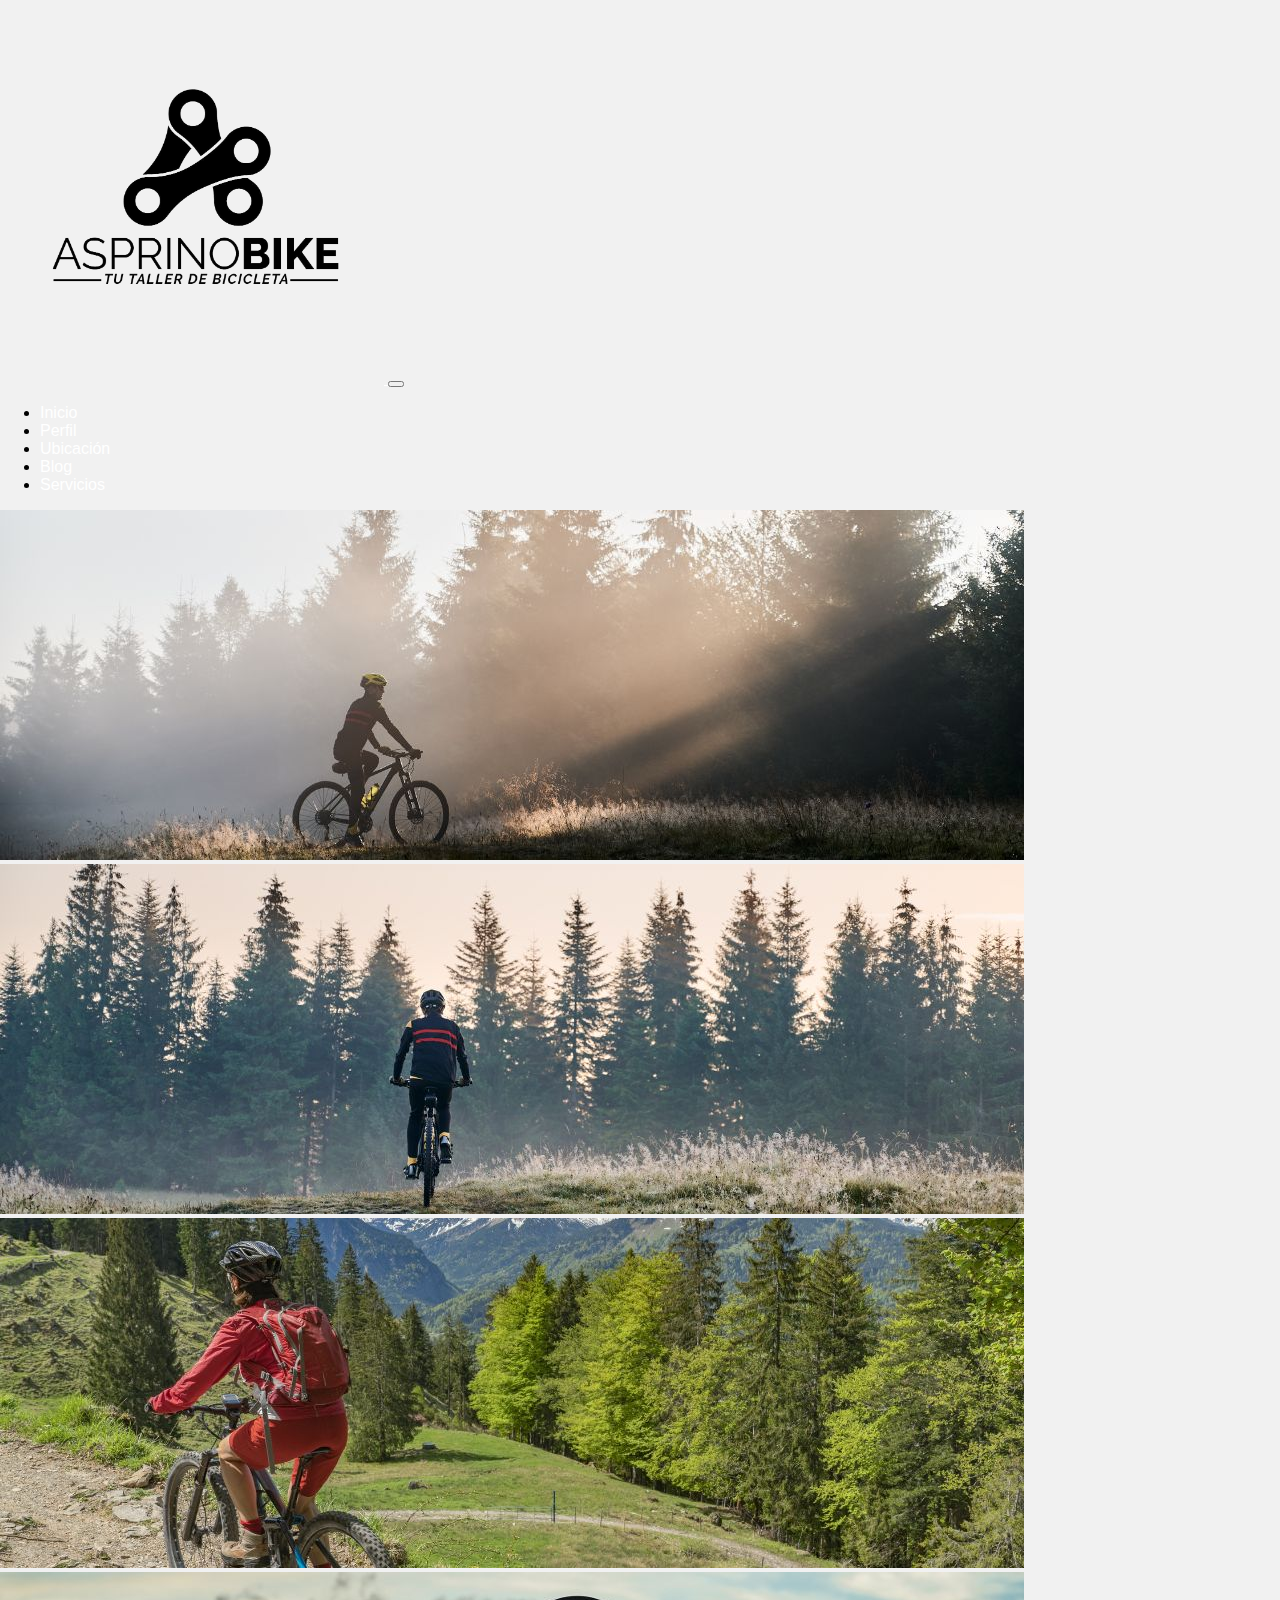
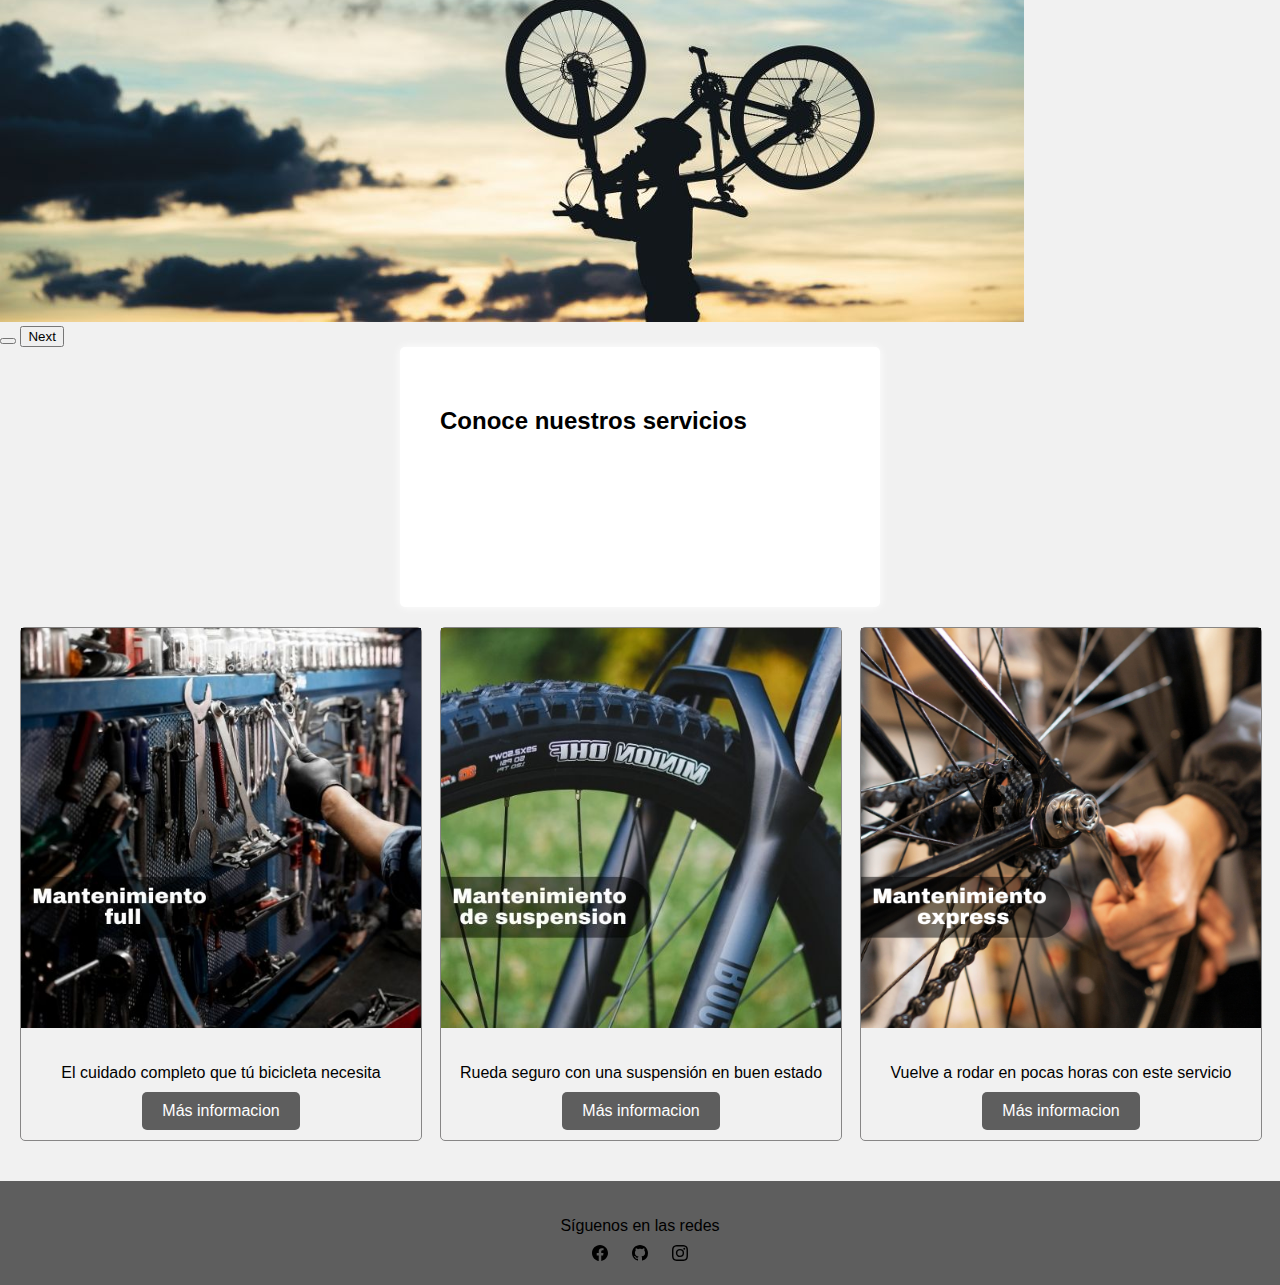
<file: index.html>
<!DOCTYPE html>
<html lang="en">
  <head>
    <meta charset="UTF-8" />
    <meta name="viewport" content="width=device-width, initial-scale=1.0" />
    <link rel="stylesheet" href="./scss/style.css" />
    <title>Asprino Bike</title>
    <meta name="description"content="servicio de mantenimiento para bicicletas empresa dedicada a el cuidado de tu bicicleta blog informativo de las ultimas novedades indumentaria y repuestos "/>
    <meta name="keywords" content="noticias,bicicletas,mantenimiento,bike,full,express,suspension">
    <link href="https://cdn.jsdelivr.net/npm/bootstrap@5.3.0/dist/css/bootstrap.min.css"
      rel="stylesheet"
      integrity="sha384-9ndCyUaIbzAi2FUVXJi0CjmCapSmO7SnpJef0486qhLnuZ2cdeRhO02iuK6FUUVM"
      crossorigin="anonymous"/>
  </head>
  <section>
    <header>
      <nav class="navbar navbar-expand-lg bg-body-tertiary">
      <div class="container-fluid">
        <a class="navbar-brand" href="./index.html">
          <img class="logo" src="./img/Logo.png" />
        </a>
        <button
          class="navbar-toggler"
          type="button"
          data-bs-toggle="collapse"
          data-bs-target="#navbarSupportedContent"
          aria-controls="navbarSupportedContent"
          aria-expanded="false"
          aria-label="Toggle navigation"
        >
          <span class="navbar-toggler-icon"></span>
        </button>
        <div class="collapse navbar-collapse" id="navbarSupportedContent">
          <ul class="navbar-nav me-auto mb-2 mb-lg-0">
            <li class="nav-item">
              <a class="nav-link active" aria-current="page" href="./index.html"
                >Inicio</a
              >
            </li>
            <li class="nav-item">
              <a class="nav-link active" href="./perfil.html">Perfil</a>
            </li>
            <li class="nav-item">
              <a class="nav-link active" href="./ubicacion.html">Ubicación</a>
            </li>
            <li class="nav-item">
              <a class="nav-link active" href="./blog.html">Blog</a>
            </li>
            <li class="nav-item">
              <a class="nav-link active" href="./servicio.html">Servicios</a>
            </li>
          </ul>
        </div>
      </div>
      </nav>
    </header>
    <section id="carrusel">
    <div id="carouselExample" class="carousel slide">
      <div class="carousel-inner">
        <div class="carousel-item active">
          <img src="./img/bike-1.jpg" class="d-block w-100" alt="bike-1" />
        </div>
        <div class="carousel-item">
          <img src="./img/bike-2.jpg" class="d-block w-100" alt="bike-2" />
        </div>
        <div class="carousel-item">
          <img src="./img/bike-3.jpg" class="d-block w-100" alt="bike-3" />
        </div>
        <div class="carousel-item">
          <img src="./img/bike-4.jpg" class="d-block w-100" alt="bike-4" />
        </div>
      </div>
      <button
        class="carousel-control-prev"
        type="button"
        data-bs-target="#carouselExample"
        data-bs-slide="prev">
        <span class="carousel-control-prev-icon" aria-hidden="true"></span>
        <span class="visually-hidden"></span>
      </button>
      <button
        class="carousel-control-next"
        type="button"
        data-bs-target="#carouselExample"
        data-bs-slide="next">
        <span class="carousel-control-next-icon" aria-hidden="true"></span>
        <span class="visually-hidden">Next</span>
      </button>
    </div>
  </section>
    <div
      class="container d-flex align-items-center justify-content-center"
      style="height: 20vh">
      <h2 class="text-center">Conoce nuestros servicios</h2>
    </div>
    <div class="image-gallery">
      <div class="card">
        <img src="./img/servicio-1.jpg" class="card-img-top" alt="Servicio-1" />
        <div class="card-body">
          <h5 class="card-title"></h5>
          <p class="card-text">El cuidado completo que tú bicicleta necesita</p>
          <a href="./servicio.html" class="btn btn-primary">Más informacion</a>
        </div>
      </div>
      <div class="card">
        <img src="./img/servicio-2.jpg" class="card-img-top" alt="Servicio-2" />
        <div class="card-body">
          <h5 class="card-title"></h5>
          <p class="card-text">
            Rueda seguro con una suspensión en buen estado
          </p>
          <a href="./servicio.html" class="btn btn-primary">Más informacion</a>
        </div>
      </div>
      <div class="card">
        <img
          src="./img/servicio-30.png"
          class="card-img-top"
          alt="Servicio-3"/>
        <div class="card-body">
          <h5 class="card-title"></h5>
          <p class="card-text">
            Vuelve a rodar en pocas horas con este servicio
          </p>
          <a href="./servicio.html" class="btn btn-primary">Más informacion</a>
        </div>
      </div>
    </div>
    <footer>
      <p>Síguenos en las redes</p>
      <div class="rede">
          <img src="./img/facebook.svg" alt="logo facebook">
          <img src="./img/github.svg" alt="logo github">
        <a href="https://www.instagram.com/asprinobike/">
          <img src="./img/instagram.svg" alt="logo instagram">
        </a>
      </div>
    </footer>
    <script
      src="https://cdn.jsdelivr.net/npm/bootstrap@5.3.0/dist/js/bootstrap.bundle.min.js"
      integrity="sha384-geWF76RCwLtnZ8qwWowPQNguL3RmwHVBC9FhGdlKrxdiJJigb/j/68SIy3Te4Bkz"
      crossorigin="anonymous"
    ></script>
  </body>
</html>
</file>
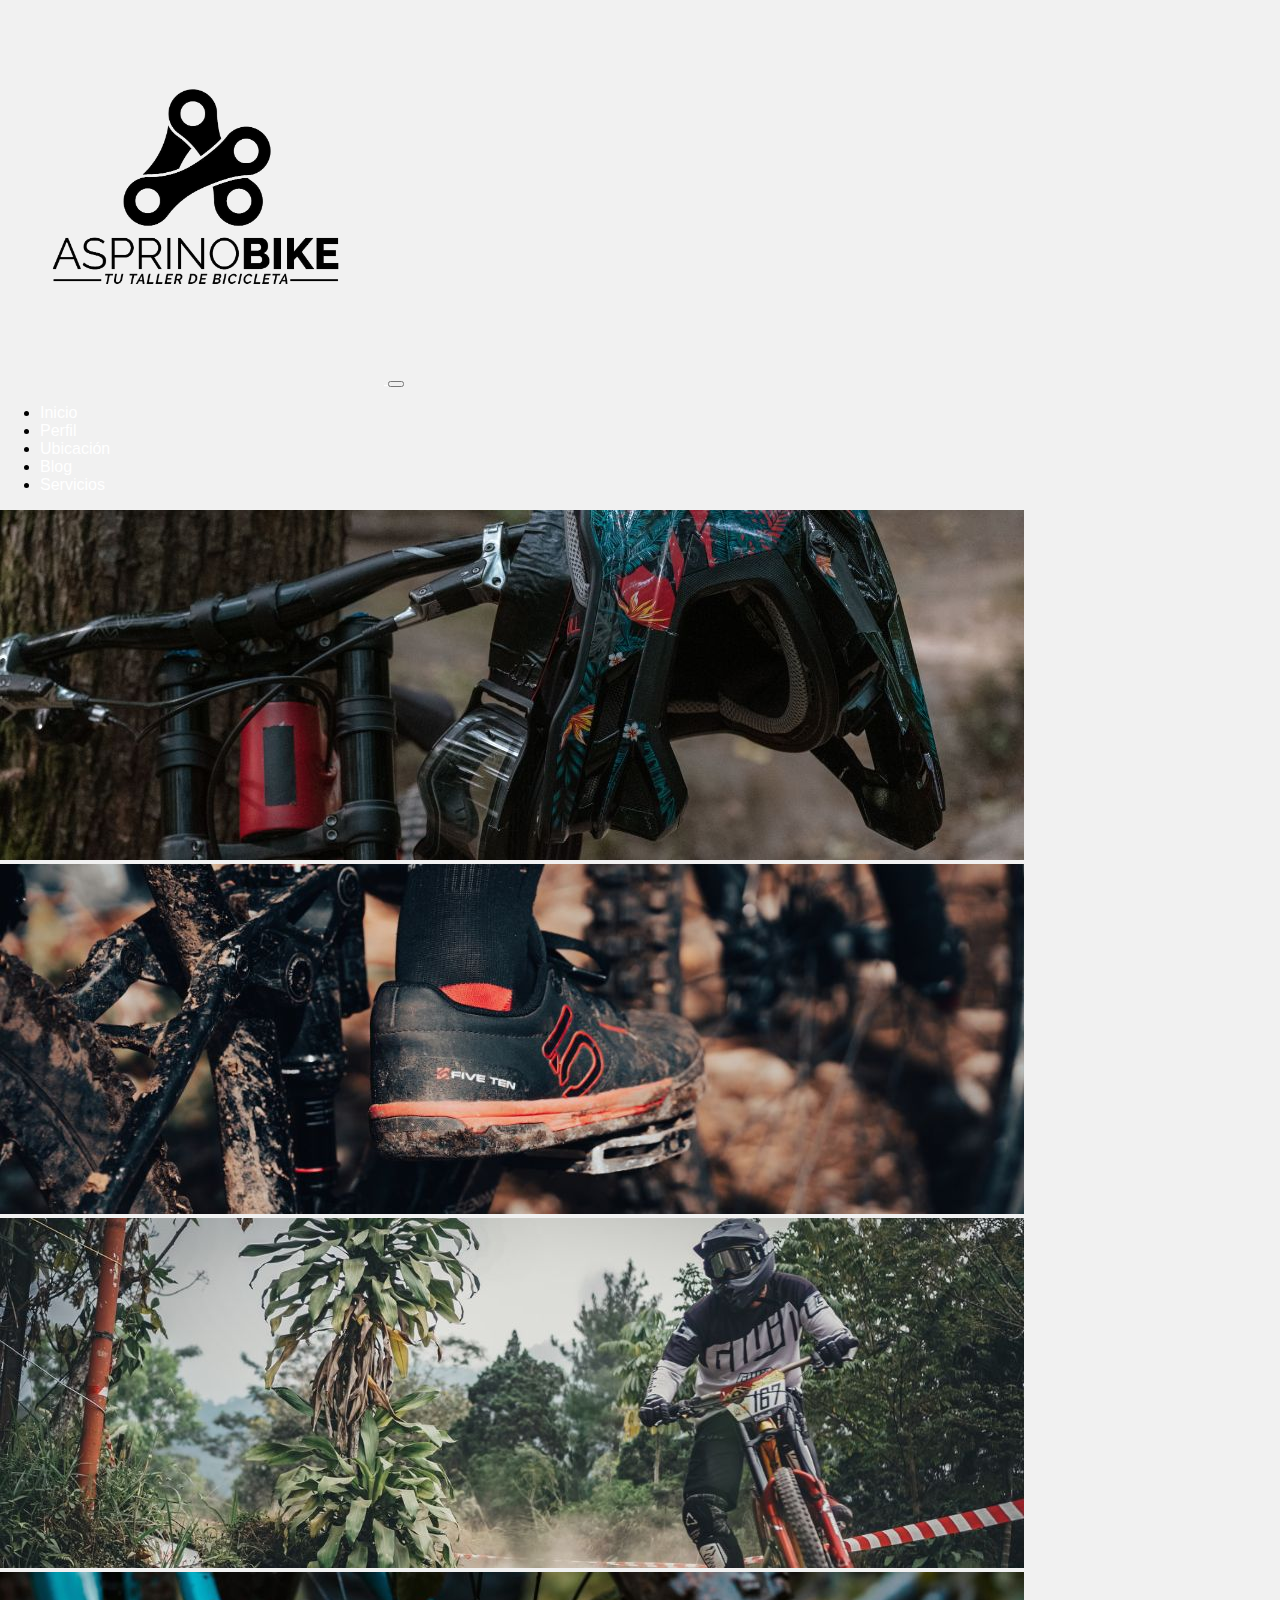
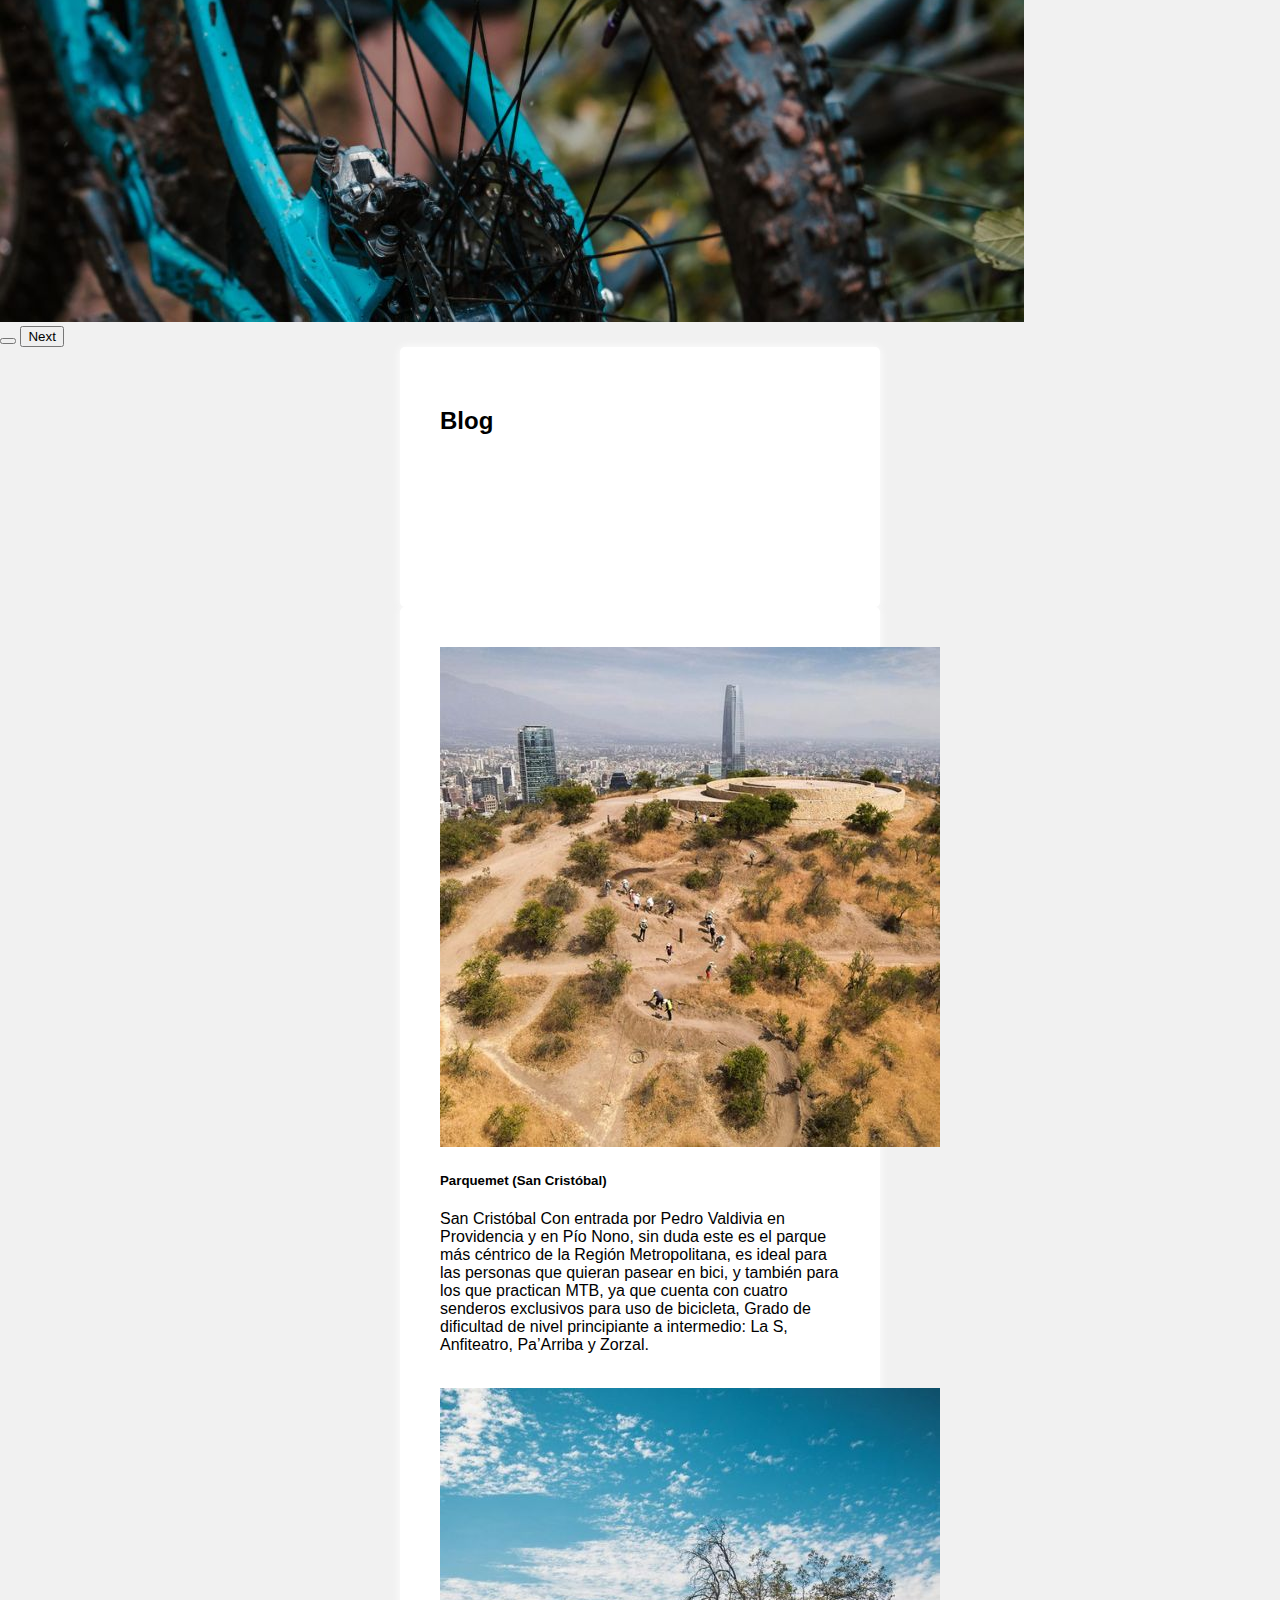
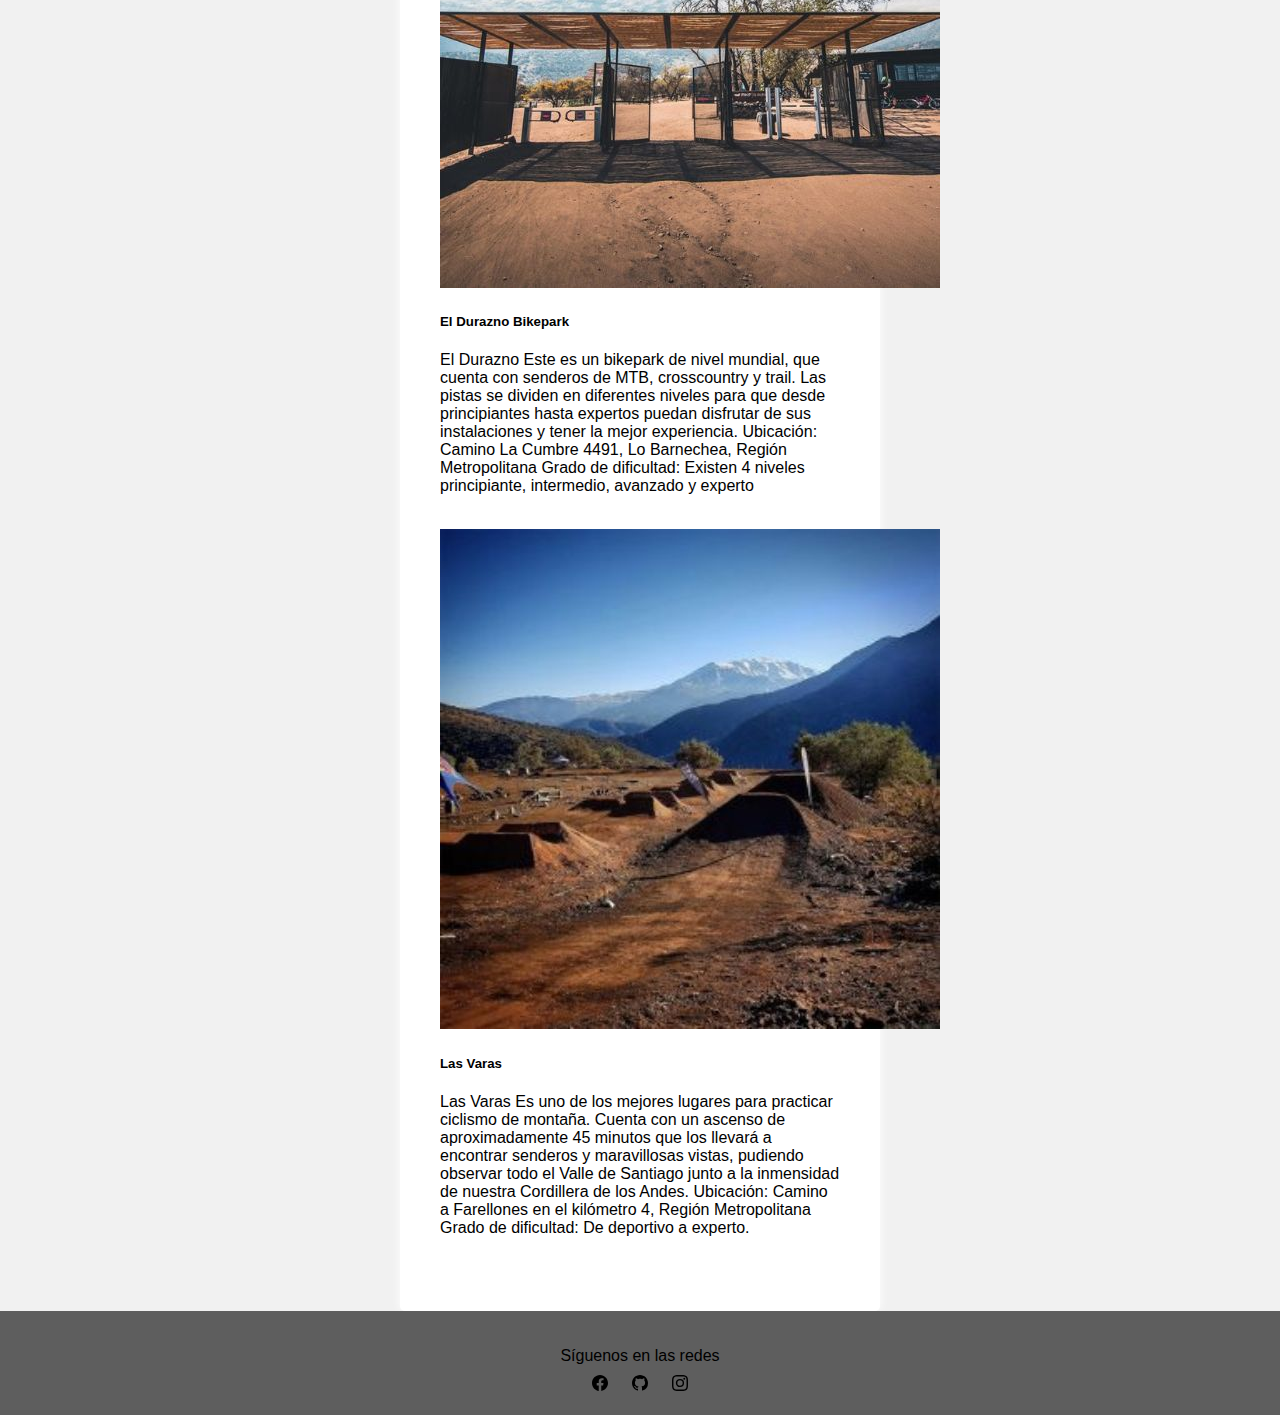
<file: blog.html>
<!doctype html>
<html lang="en">
  <head>
    <meta charset="utf-8">
    <meta name="viewport" content="width=device-width, initial-scale=1">
    <link rel="stylesheet" href="./scss/style.css">
    <title>Blog</title>
    <meta name="description" content="servicio de mantenimiento para bicicletas empresa dedicada a el cuidado de tu bicicleta blog informativo de las ultimas novedades indumentaria y repuestos horquillas frenos llantas rines piola shock ">
    <meta name="keywords" content="bielas,cassete,cambios,transmisión,mantenimiento,amortiguador,tripa,liquido de frenos,">
    <link href="https://cdn.jsdelivr.net/npm/bootstrap@5.3.0/dist/css/bootstrap.min.css" rel="stylesheet" integrity="sha384-9ndCyUaIbzAi2FUVXJi0CjmCapSmO7SnpJef0486qhLnuZ2cdeRhO02iuK6FUUVM" crossorigin="anonymous">
   </head>
   <body>
   <section>
    <header>
      <nav class="navbar navbar-expand-lg bg-body-tertiary">
      <div class="container-fluid">
        <a class="navbar-brand" href="./index.html">
          <img class="logo" src="./img/Logo.png" />
        </a>
        <button
          class="navbar-toggler"
          type="button"
          data-bs-toggle="collapse"
          data-bs-target="#navbarSupportedContent"
          aria-controls="navbarSupportedContent"
          aria-expanded="false"
          aria-label="Toggle navigation">
          <span class="navbar-toggler-icon"></span>
        </button>
        <div class="collapse navbar-collapse" id="navbarSupportedContent">
          <ul class="navbar-nav me-auto mb-2 mb-lg-0">
            <li class="nav-item">
              <a class="nav-link active" aria-current="page" href="./index.html">Inicio</a>
            </li>
            <li class="nav-item">
              <a class="nav-link active" href="./perfil.html">Perfil</a>
            </li>
            <li class="nav-item">
              <a class="nav-link active" href="./ubicacion.html">Ubicación</a>
            </li>
            <li class="nav-item">
              <a class="nav-link active" href="./blog.html">Blog</a>
            </li>
            <li class="nav-item">
              <a class="nav-link active" href="./servicio.html">Servicios</a>
            </li>
          </ul>
        </div>
      </div>
      </nav>
    </header>
    <section id="carrusel">
      <div id="carouselExample" class="carousel slide">
        <div class="carousel-inner">
          <div class="carousel-item active">
            <img src="./img/blog-1.jpg" class="d-block w-100" alt="blog-1" />
          </div>
          <div class="carousel-item">
            <img src="./img/blog-2.jpg" class="d-block w-100" alt="blog-2" />
          </div>
          <div class="carousel-item">
            <img src="./img/blog-33.jpg" class="d-block w-100" alt="blog-3" />
          </div>
          <div class="carousel-item">
            <img src="./img/blog-4.jpg" class="d-block w-100" alt="blog-4" />
          </div>
        </div>
        <button
          class="carousel-control-prev"
          type="button"
          data-bs-target="#carouselExample"
          data-bs-slide="prev">
          <span class="carousel-control-prev-icon" aria-hidden="true"></span>
          <span class="visually-hidden"></span>
        </button>
        <button
          class="carousel-control-next"
          type="button"
          data-bs-target="#carouselExample"
          data-bs-slide="next">
          <span class="carousel-control-next-icon" aria-hidden="true"></span>
          <span class="visually-hidden">Next</span>
        </button>
      </div>
    </section>
     <div class="container d-flex align-items-center justify-content-center"
      style="height: 20vh">
      <h2 class="text-center">Blog</h2>
      </div>
        <section class="container">
          <div class="row">
            <div class="col-md-4">
              <article class="card card-1">
                <img src="./img/parquemet.jpg" class="img-fluid rounded-start" alt="Parquemet">
                <div class="card-body">
                  <h5 class="card-title">Parquemet (San Cristóbal)</h5>
                  <p class="card-text">San Cristóbal
                    Con entrada por Pedro Valdivia en Providencia y en Pío Nono, sin duda este es el parque más céntrico de la Región Metropolitana, es ideal para las personas que quieran pasear en bici, y también para los que practican MTB, ya que cuenta con cuatro senderos exclusivos para uso de bicicleta,
                    Grado de dificultad de nivel principiante a intermedio: La S, Anfiteatro, Pa’Arriba y Zorzal.
                  </p>
                  <a href="https://www.instagram.com/parquemetminvu/" class="card-link">Para mayor informacion</a>
                </div>
              </article>
            </div>
            <div class="col-md-4">
              <article class="card card-2">
                <img src="./img/durazno.jpg" class="img-fluid rounded-start" alt="El durazno">
                <div class="card-body">
                  <h5 class="card-title">El Durazno Bikepark</h5>
                  <p class="card-text">El Durazno
                    Este es un bikepark de nivel mundial, que cuenta con senderos de MTB, crosscountry y trail. Las pistas se dividen en diferentes niveles para que desde principiantes hasta expertos puedan disfrutar de sus instalaciones y tener la mejor experiencia.
                    Ubicación: Camino La Cumbre 4491, Lo Barnechea, Región Metropolitana
                    Grado de dificultad: Existen 4 niveles principiante, intermedio, avanzado y experto</p>
                  <a href="https://www.instagram.com/outlife/" class="card-link">Para mayor informacion</a>
                </div>
              </article>
            </div>
            <div class="col-md-4">
              <article class="card card-3">
                <img src="./img/las varas.jpg" class="img-fluid rounded-start" alt="La varas">
                <div class="card-body">
                  <h5 class="card-title">Las Varas </h5>
                  <p class="card-text ">Las Varas
                    Es uno de los mejores lugares para practicar ciclismo de montaña. Cuenta con un ascenso de aproximadamente 45 minutos que los llevará a encontrar senderos y maravillosas vistas, pudiendo observar todo el Valle de Santiago junto a la inmensidad de nuestra Cordillera de los Andes.
                    Ubicación: Camino a Farellones en el kilómetro 4, Región Metropolitana
                    Grado de dificultad: De deportivo a experto.</p>
                  <a href="https://www.instagram.com/parque_lasvaras/?hl=es" class="card-link">Para mayor informacion</a>
                </div>
              </article>
            </div>
          </div>
        </section>
        <footer>
          <p>Síguenos en las redes</p>
          <div class="rede">
              <img src="./img/facebook.svg" alt="logo facebook">
              <img src="./img/github.svg" alt="logo github">
            <a href="https://www.instagram.com/asprinobike/">
              <img src="./img/instagram.svg" alt="logo instagram">
            </a>
          </div>
        </footer>
     <script src="https://cdn.jsdelivr.net/npm/bootstrap@5.3.0/dist/js/bootstrap.bundle.min.js" integrity="sha384-geWF76RCwLtnZ8qwWowPQNguL3RmwHVBC9FhGdlKrxdiJJigb/j/68SIy3Te4Bkz" crossorigin="anonymous"></script>
  </body>
</html>
</file>
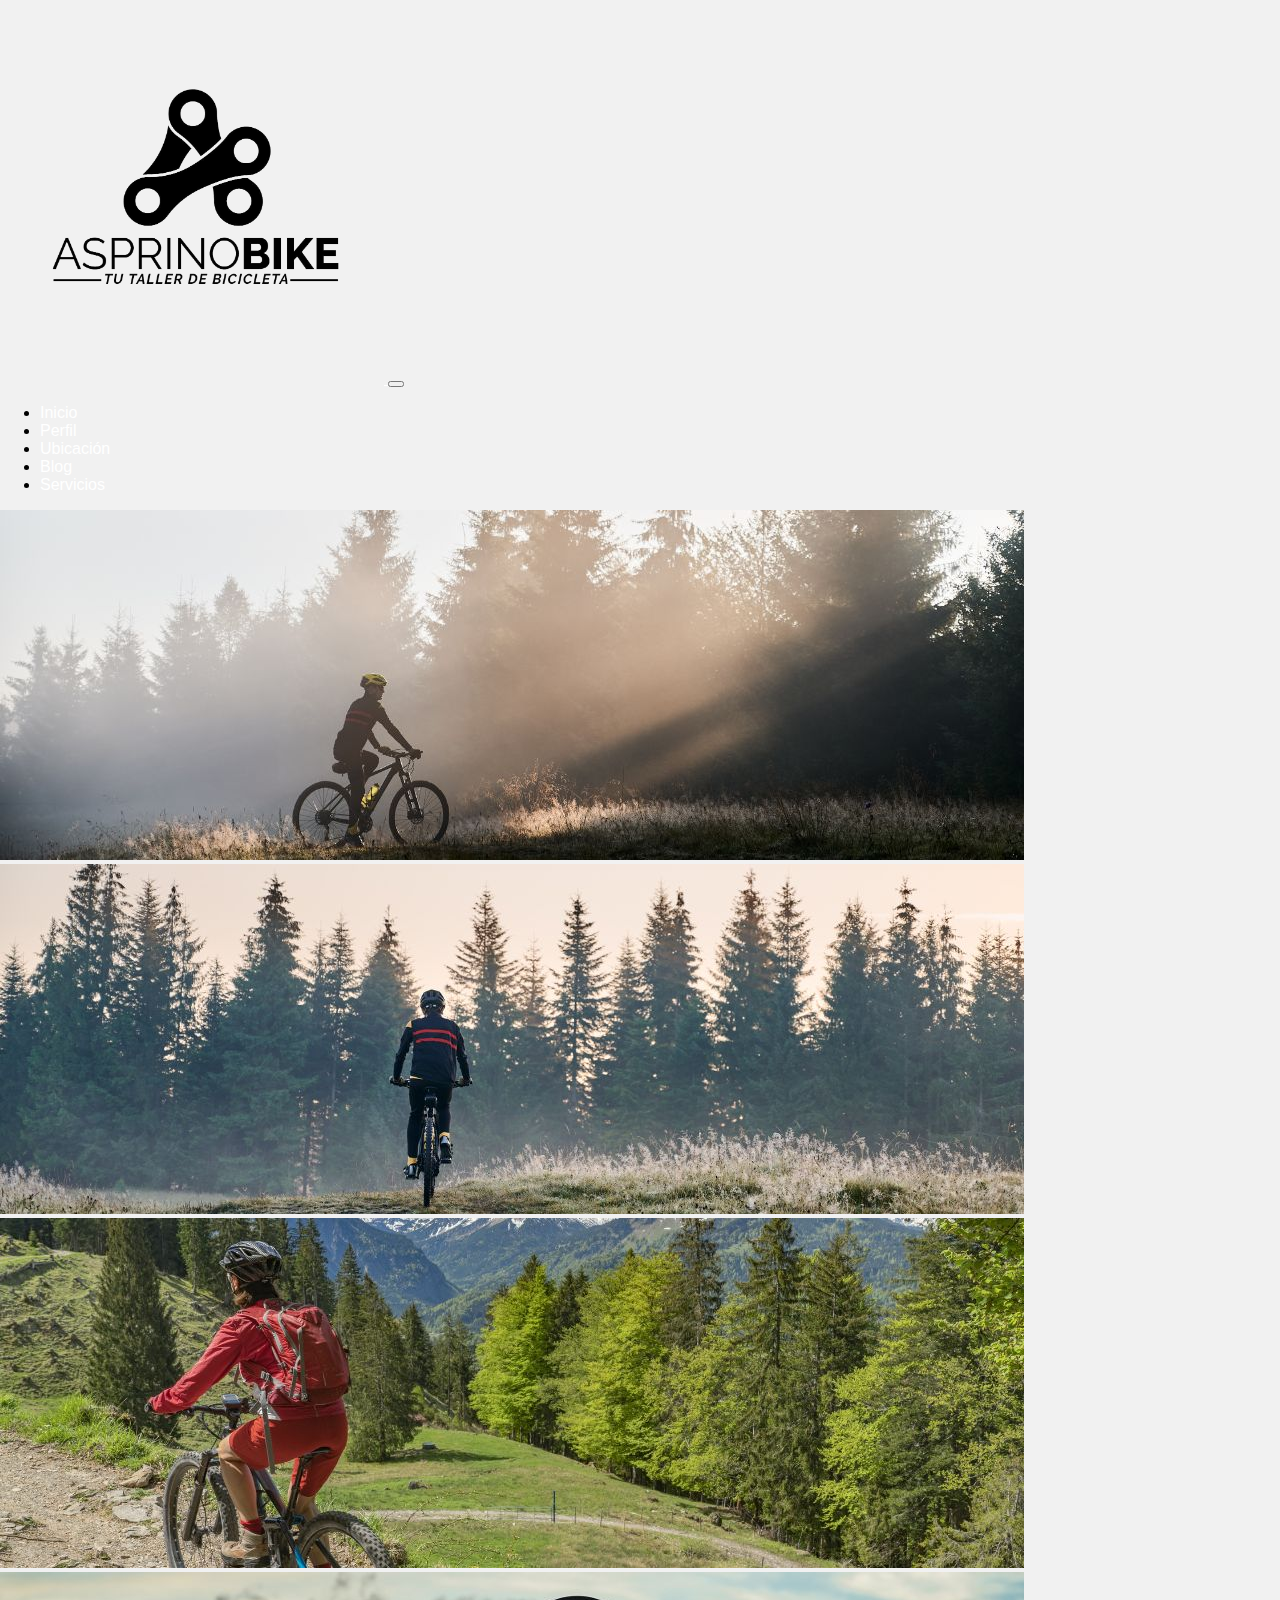
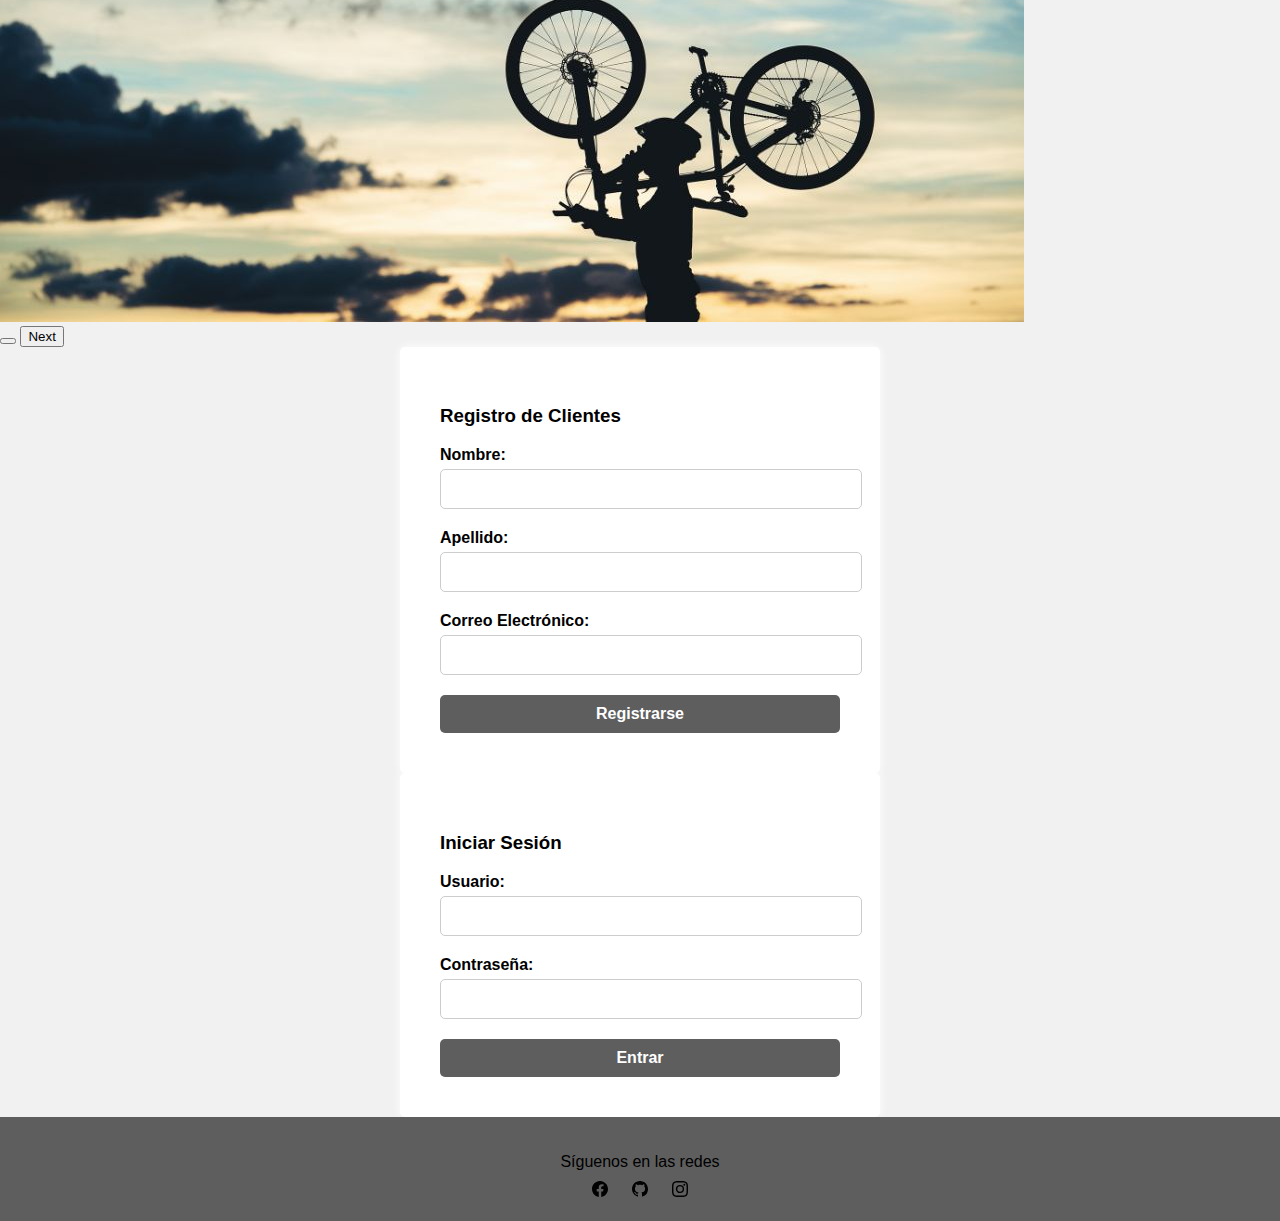
<file: perfil.html>
<!DOCTYPE html>
<html lang="en">
  <head>
    <meta charset="utf-8" />
    <meta name="viewport" content="width=device-width, initial-scale=1" />
    <link rel="stylesheet" href="./scss/style.css" />
    <title>Perfil</title>
    <meta name="description"content="servicio de mantenimiento para bicicletas empresa dedicada a el cuidado de tu bicicleta blog informativo taller componetes  "/>
    <meta name="keywords" content="mantencion,frenos,cauchos,bike,bicicleta,llantas,piolas,cadena">
    <link
      href="https://cdn.jsdelivr.net/npm/bootstrap@5.3.0/dist/css/bootstrap.min.css"
      rel="stylesheet"
      integrity="sha384-9ndCyUaIbzAi2FUVXJi0CjmCapSmO7SnpJef0486qhLnuZ2cdeRhO02iuK6FUUVM"
      crossorigin="anonymous"
    />
  </head>
  <body>
    <header>
      <nav class="navbar navbar-expand-lg bg-body-tertiary">
        <div class="container-fluid">
          <a class="navbar-brand" href="./index.html">
            <img class="logo" src="./img/Logo.png" />
          </a>
          <button
            class="navbar-toggler"
            type="button"
            data-bs-toggle="collapse"
            data-bs-target="#navbarSupportedContent"
            aria-controls="navbarSupportedContent"
            aria-expanded="false"
            aria-label="Toggle navigation"
          >
            <span class="navbar-toggler-icon"></span>
          </button>
          <div class="collapse navbar-collapse" id="navbarSupportedContent">
            <ul class="navbar-nav me-auto mb-2 mb-lg-0">
              <li class="nav-item">
                <a
                  class="nav-link active"
                  aria-current="page"
                  href="./index.html"
                  >Inicio</a
                >
              </li>
              <li class="nav-item">
                <a class="nav-link active" href="./perfil.html">Perfil</a>
              </li>
              <li class="nav-item">
                <a class="nav-link active" href="./ubicacion.html">Ubicación</a>
              </li>
              <li class="nav-item">
                <a class="nav-link active" href="./blog.html">Blog</a>
              </li>
              <li class="nav-item">
                <a class="nav-link active" href="./servicio.html">Servicios</a>
              </li>
            </ul>
          </div>
        </div>
      </nav>
    </header>
    <section id="carrusel">
      <div id="carouselExample" class="carousel slide">
        <div class="carousel-inner">
          <div class="carousel-item active">
            <img src="./img/bike-1.jpg" class="d-block w-100" alt="bike-1" />
          </div>
          <div class="carousel-item">
            <img src="./img/bike-2.jpg" class="d-block w-100" alt="bike-2" />
          </div>
          <div class="carousel-item">
            <img src="./img/bike-3.jpg" class="d-block w-100" alt="bike-3" />
          </div>
          <div class="carousel-item">
            <img src="./img/bike-4.jpg" class="d-block w-100" alt="bike-4" />
          </div>
        </div>
        <button
          class="carousel-control-prev"
          type="button"
          data-bs-target="#carouselExample"
          data-bs-slide="prev"
        >
          <span class="carousel-control-prev-icon" aria-hidden="true"></span>
          <span class="visually-hidden"></span>
        </button>
        <button
          class="carousel-control-next"
          type="button"
          data-bs-target="#carouselExample"
          data-bs-slide="next"
        >
          <span class="carousel-control-next-icon" aria-hidden="true"></span>
          <span class="visually-hidden">Next</span>
        </button>
      </div>
    </section>

    <div class="container">
      <h3>Registro de Clientes</h3>
      <form>
        <div class="form-group">
          <label for="nombre">Nombre:</label>
          <input type="text" id="nombre" name="nombre" required />
        </div>
        <div class="form-group">
          <label for="apellido">Apellido:</label>
          <input type="text" id="apellido" name="apellido" required />
        </div>
        <div class="form-group">
          <label for="correo">Correo Electrónico:</label>
          <input type="email" id="correo" name="correo" required />
        </div>
        <button type="submit" class="btn-register">Registrarse</button>
      </form>
    </div>

    <div class="container">
      <h3>Iniciar Sesión</h3>
      <form>
        <div class="form-group">
          <label for="nombre">Usuario:</label>
          <input type="text" id="nombre" name="nombre" required />
        </div>
        <div class="form-group">
          <label for="clave">Contraseña:</label>
          <input type="password" id="clave" name="clave" required />
        </div>
        <button type="submit" class="btn-login">Entrar</button>
      </form>
    </div>
    <footer>
      <p>Síguenos en las redes</p>
      <div class="rede">
          <img src="./img/facebook.svg" alt="logo facebook">
          <img src="./img/github.svg" alt="logo github">
        <a href="https://www.instagram.com/asprinobike/">
          <img src="./img/instagram.svg" alt="logo instagram">
        </a>
      </div>
    </footer>
    <script
      src="https://cdn.jsdelivr.net/npm/bootstrap@5.3.0/dist/js/bootstrap.bundle.min.js"
      integrity="sha384-geWF76RCwLtnZ8qwWowPQNguL3RmwHVBC9FhGdlKrxdiJJigb/j/68SIy3Te4Bkz"
      crossorigin="anonymous"
    ></script>
  </body>
</html>
</file>
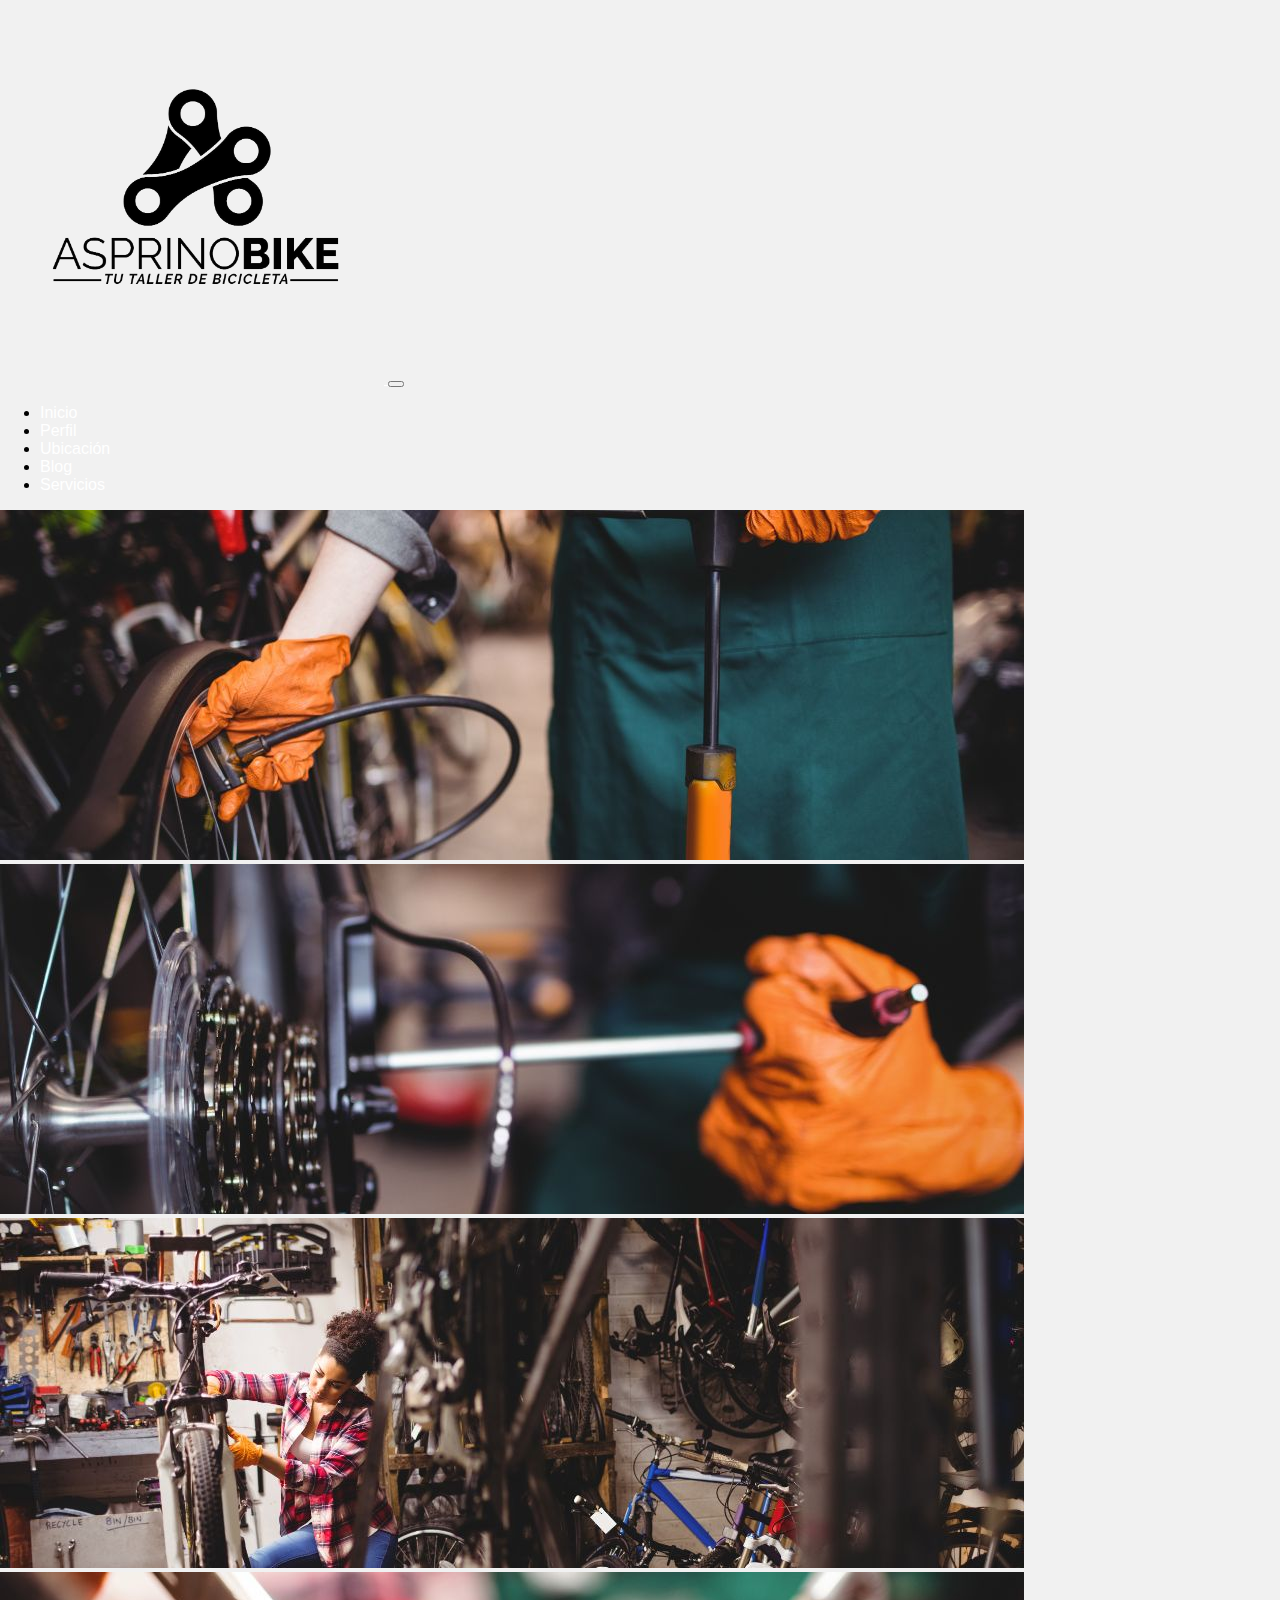
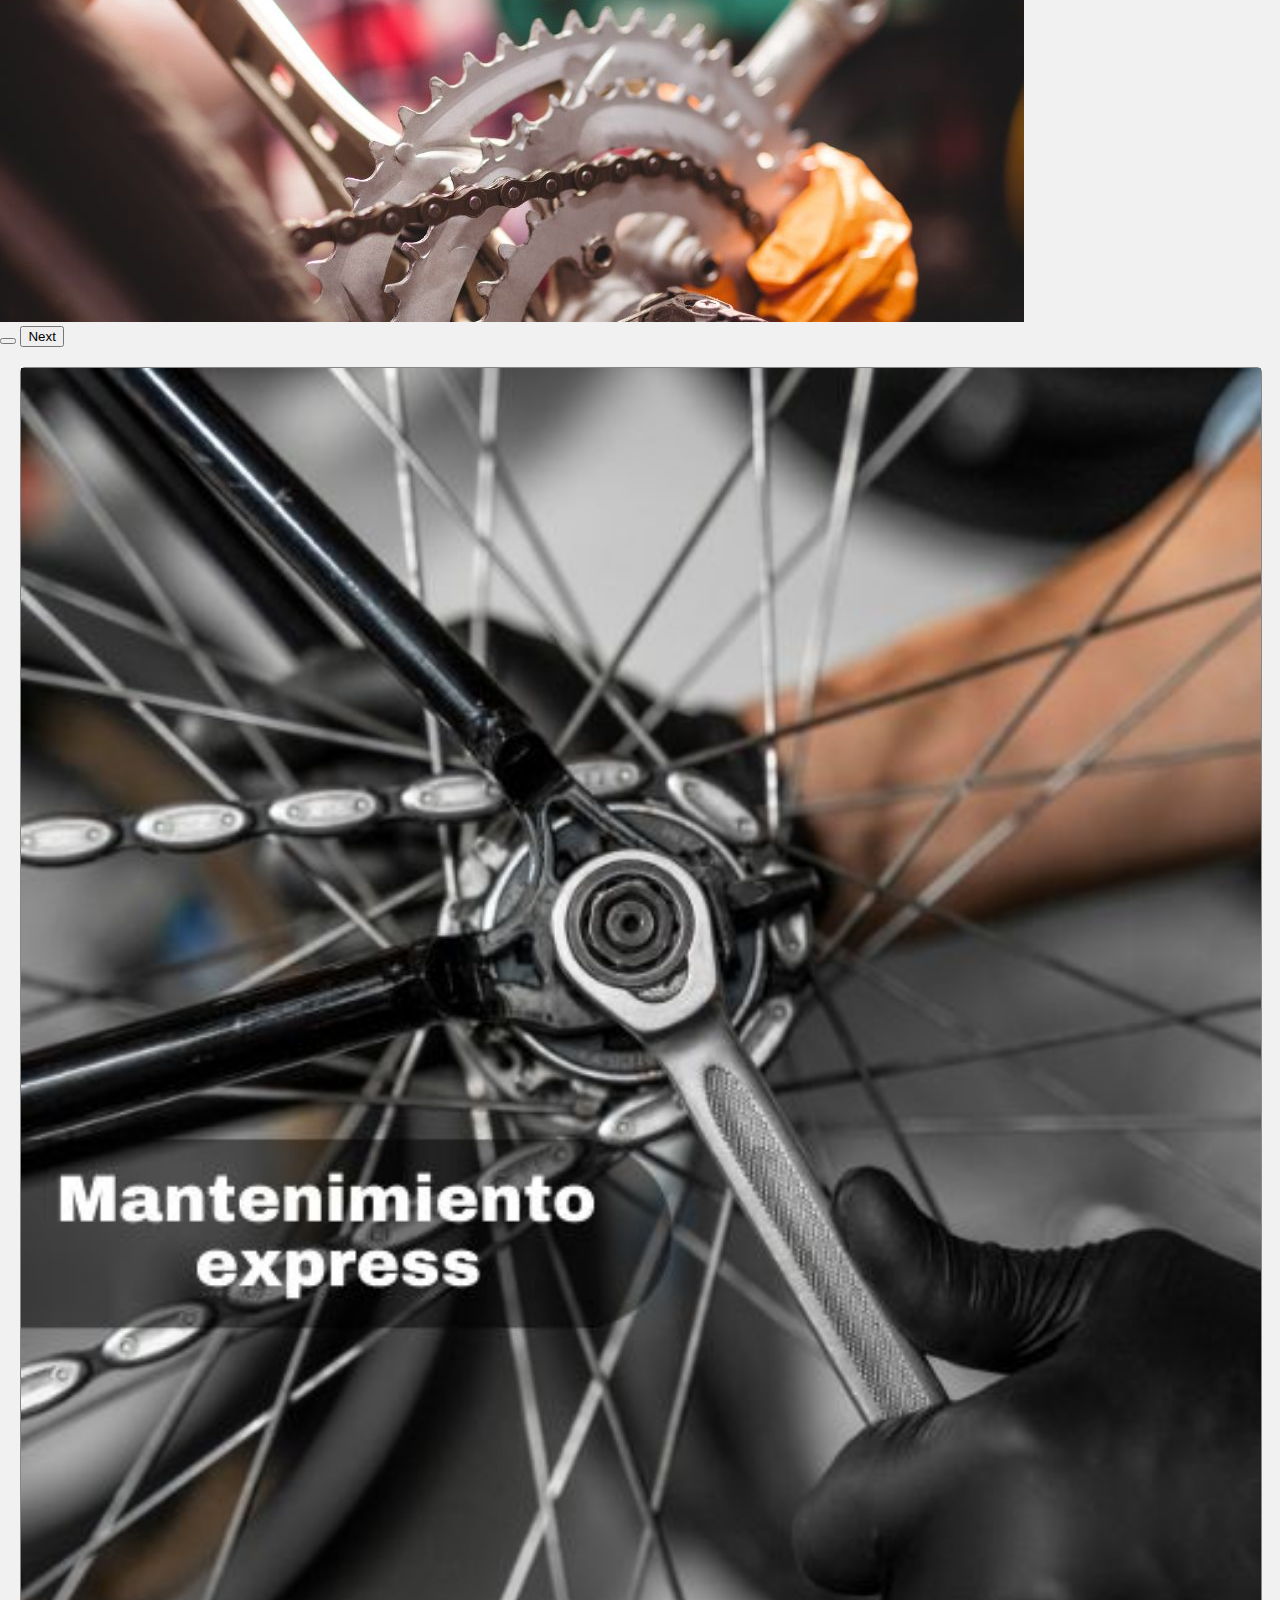
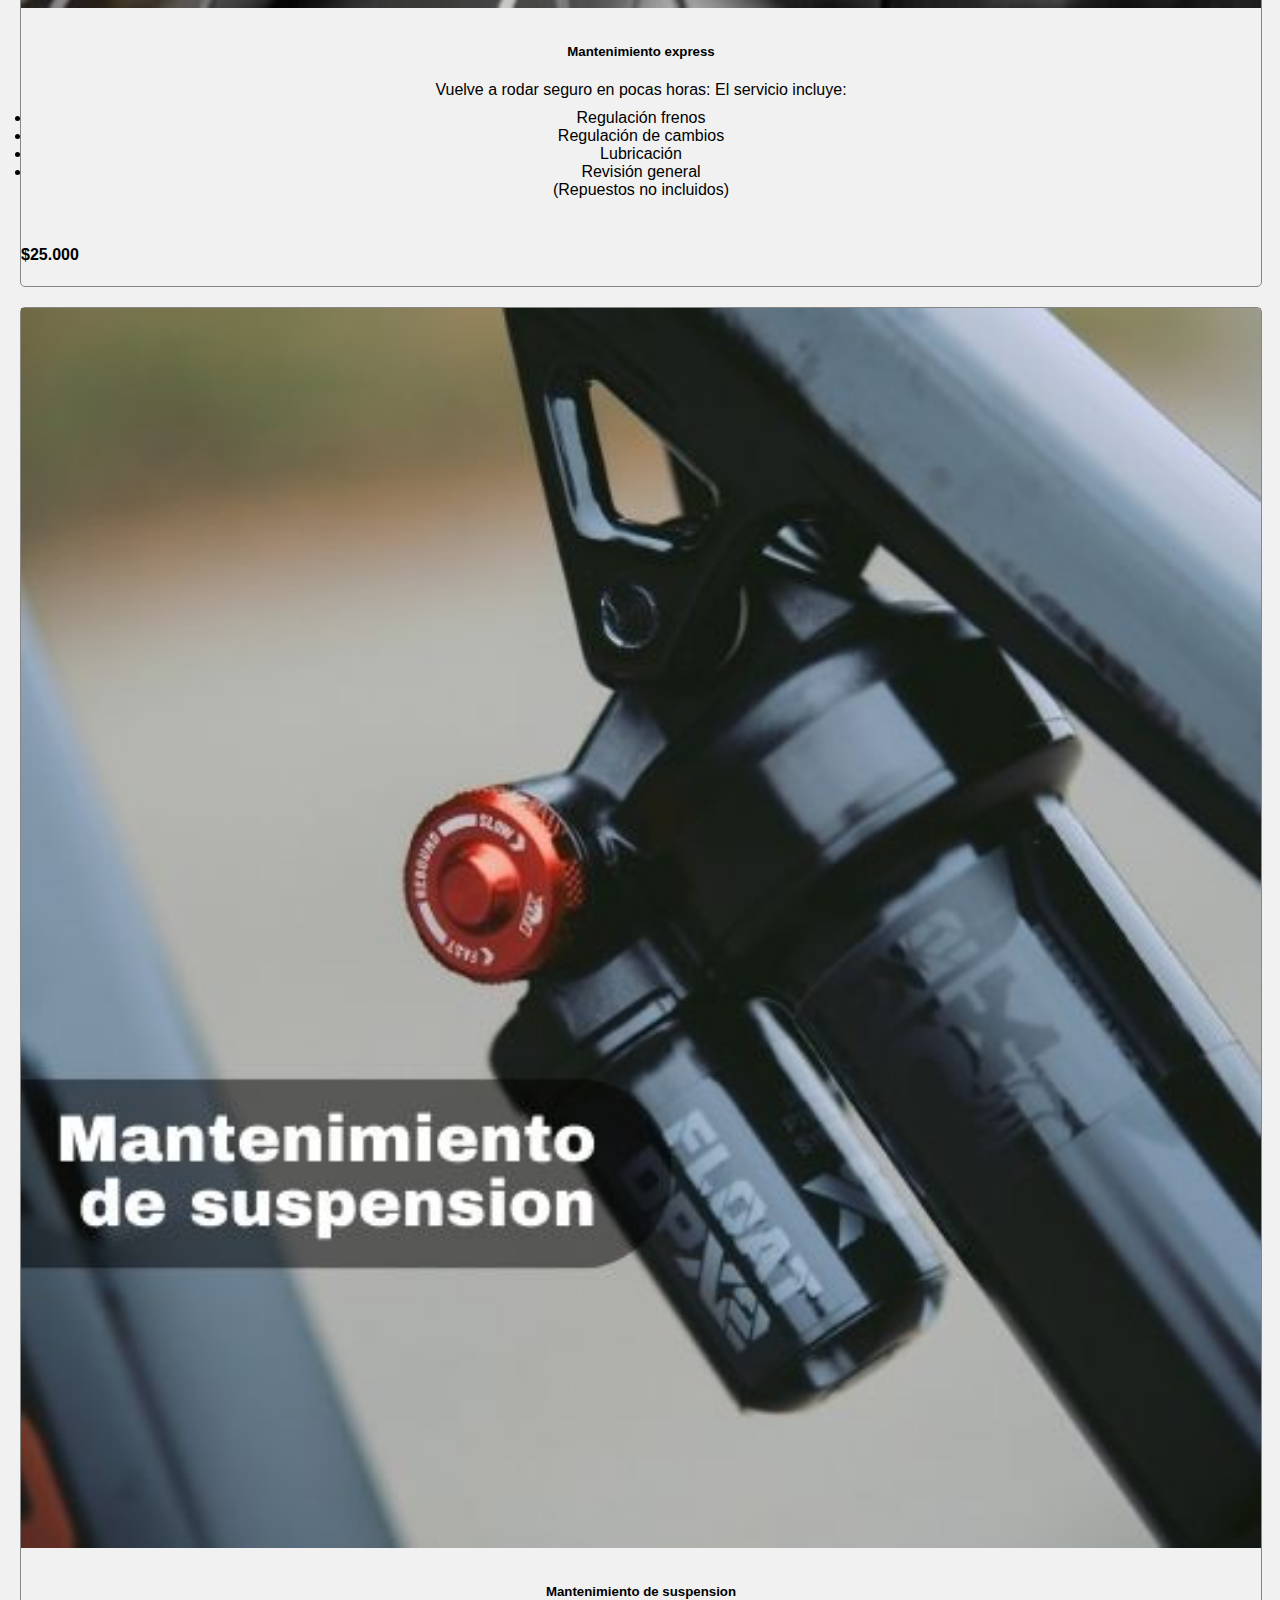
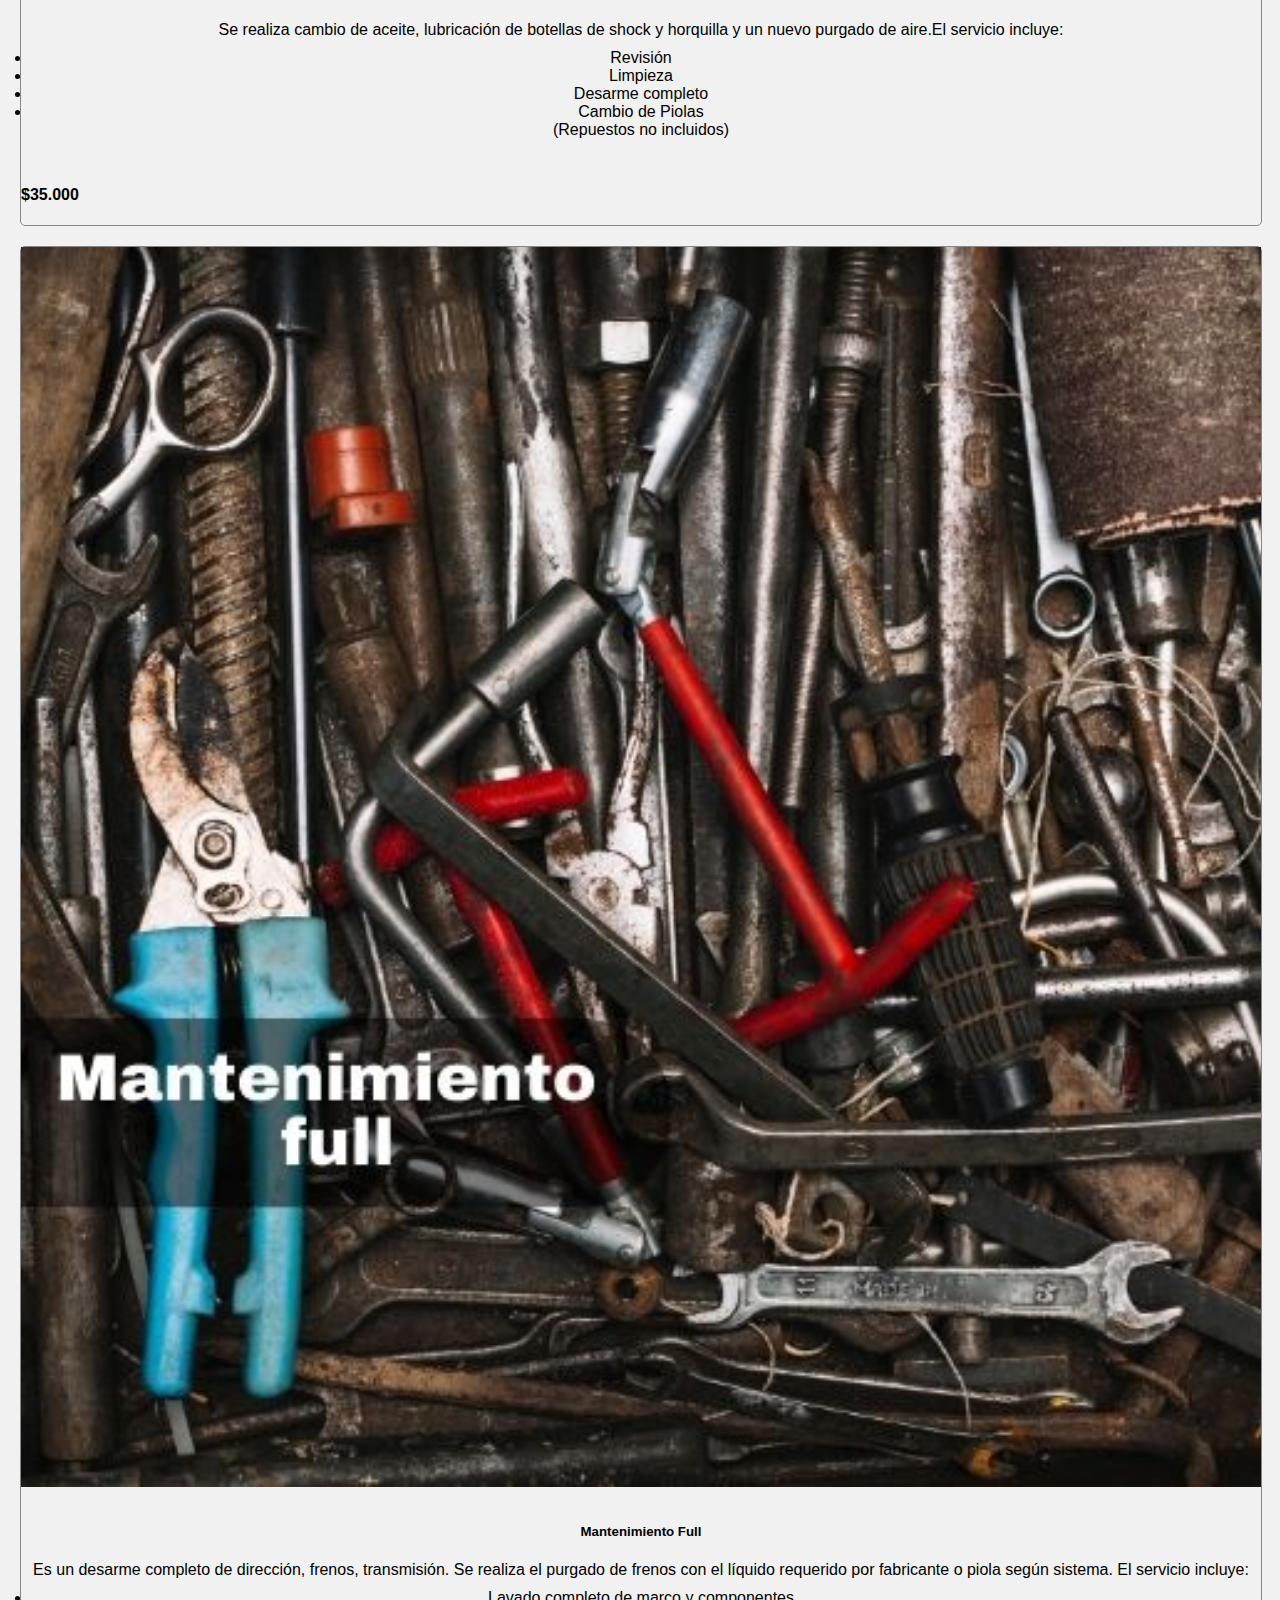
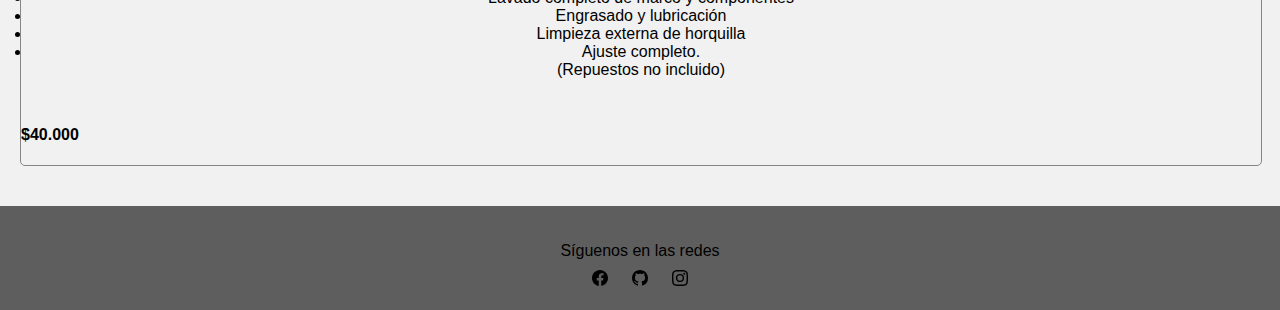
<file: servicio.html>
<!DOCTYPE html>
<html lang="en">
  <head>
    <meta charset="utf-8" />
    <meta name="viewport" content="width=device-width, initial-scale=1" />
    <link rel="stylesheet" href="./scss/style.css" />
    <title>Servicios</title>
    <meta name="description"content="servicio de mantenimiento para bicicletas empresa dedicada a el cuidado de tu bicicleta blog "/>
    <meta name="keywords" content="camara,manubrio,caucho,tripa,aciento,piola,tee,parcho,tuble,freno,pedales">
    <link href="https://cdn.jsdelivr.net/npm/bootstrap@5.3.0/dist/css/bootstrap.min.css"
      rel="stylesheet"
      integrity="sha384-9ndCyUaIbzAi2FUVXJi0CjmCapSmO7SnpJef0486qhLnuZ2cdeRhO02iuK6FUUVM"
      crossorigin="anonymous"
    />
  </head>
  <body>
    <header>
      <nav class="navbar navbar-expand-lg bg-body-tertiary">
        <div class="container-fluid">
          <a class="navbar-brand" href="./index.html">
            <img class="logo" src="./img/Logo.png" />
          </a>
          <button
            class="navbar-toggler"
            type="button"
            data-bs-toggle="collapse"
            data-bs-target="#navbarSupportedContent"
            aria-controls="navbarSupportedContent"
            aria-expanded="false"
            aria-label="Toggle navigation"
          >
            <span class="navbar-toggler-icon"></span>
          </button>
          <div class="collapse navbar-collapse" id="navbarSupportedContent">
            <ul class="navbar-nav me-auto mb-2 mb-lg-0">
              <li class="nav-item">
                <a
                  class="nav-link active"
                  aria-current="page"
                  href="./index.html"
                  >Inicio</a
                >
              </li>
              <li class="nav-item">
                <a class="nav-link active" href="./perfil.html">Perfil</a>
              </li>
              <li class="nav-item">
                <a class="nav-link active" href="./ubicacion.html">Ubicación</a>
              </li>
              <li class="nav-item">
                <a class="nav-link active" href="./blog.html">Blog</a>
              </li>
              <li class="nav-item">
                <a class="nav-link active" href="./servicio.html">Servicios</a>
              </li>
            </ul>
          </div>
        </div>
      </nav>
    </header>
    <section id="carrusel">
      <div id="carouselExample" class="carousel slide">
        <div class="carousel-inner">
          <div class="carousel-item active">
            <img src="./img/servicio-7.jpg" class="d-block w-100" alt="servicio-7" />
          </div>
          <div class="carousel-item">
            <img src="./img/servicio-8.jpg" class="d-block w-100" alt="servicio-8" />
          </div>
          <div class="carousel-item">
            <img src="./img/servicio-9.jpg" class="d-block w-100" alt="servicio-9" />
          </div>
          <div class="carousel-item">
            <img src="./img/servicio-10.jpg" class="d-block w-100" alt="servicio-10" />
          </div>
        </div>
        <button
          class="carousel-control-prev"
          type="button"
          data-bs-target="#carouselExample"
          data-bs-slide="prev">
          <span class="carousel-control-prev-icon" aria-hidden="true"></span>
          <span class="visually-hidden"></span>
        </button>
        <button
          class="carousel-control-next"
          type="button"
          data-bs-target="#carouselExample"
          data-bs-slide="next">
          <span class="carousel-control-next-icon" aria-hidden="true"></span>
          <span class="visually-hidden">Next</span>
        </button>
      </div>
    </section>
    <div class="image-gallery">
      <div class="row row-cols-1 row-cols-md-3 g-4">
        <div class="col">
          <div class="card h-100">
            <img
              src="./img/servicio-4.jpg"
              class="card-img-top"
              alt="servicio-4"
            />
            <div class="card-body">
              <h5 class="card-title">Mantenimiento express</h5>
              <p class="card-text">
                Vuelve a rodar seguro en pocas horas: El servicio incluye:
                <li>Regulación frenos</li>
                <li>Regulación de cambios</li>
                <li>Lubricación</li>
                <li>Revisión general</li>
                (Repuestos no incluidos)
              </p>
            </div>
            <div class="card-footer">
              <h4 class="card-title">$25.000</h4>
            </div>
          </div>
        </div>
        <div class="col">
          <div class="card h-100">
            <img
              src="./img/servicio-5.jpg"
              class="card-img-top"
              alt="servicio-5"
            />
            <div class="card-body">
              <h5 class="card-title">Mantenimiento de suspension</h5>
              <p class="card-text">
                Se realiza cambio de aceite, lubricación de botellas de shock y
                horquilla y un nuevo purgado de aire.El servicio incluye:
                <li>Revisión</li>
                <li>Limpieza</li>
                <li>Desarme completo</li>
                <li>Cambio de Piolas</li>
                (Repuestos no incluidos)
              </p>
            </div>
            <div class="card-footer">
              <h4 class="card-title">$35.000</h4>
            </div>
          </div>
        </div>
        <div class="col">
          <div class="card h-100">
            <img
              src="./img/servicio-6.jpg"
              class="card-img-top"
              alt="servicio-6"
            />
            <div class="card-body">
              <h5 class="card-title">Mantenimiento Full</h5>
              <p class="card-text">
                Es un desarme completo de dirección, frenos, transmisión. Se
                realiza el purgado de frenos con el líquido requerido por
                fabricante o piola según sistema. El servicio incluye:
                <li>Lavado completo de marco y componentes</li>
                <li>Engrasado y lubricación</li>
                <li>Limpieza externa de horquilla</li>
                <li>Ajuste completo.</li>

                (Repuestos no incluido)
              </p>
            </div>
            <div class="card-footer">
              <h4 class="card-title">$40.000</h4>
            </div>
          </div>
        </div>
      </div>
    </div>
    <footer>
      <p>Síguenos en las redes</p>
      <div class="rede">
          <img src="./img/facebook.svg" alt="logo facebook">
          <img src="./img/github.svg" alt="logo github">
        <a href="https://www.instagram.com/asprinobike/">
          <img src="./img/instagram.svg" alt="logo instagram">
        </a>
      </div>
    </footer>
    <script
      src="https://cdn.jsdelivr.net/npm/bootstrap@5.3.0/dist/js/bootstrap.bundle.min.js"
      integrity="sha384-geWF76RCwLtnZ8qwWowPQNguL3RmwHVBC9FhGdlKrxdiJJigb/j/68SIy3Te4Bkz"
      crossorigin="anonymous"
    ></script>
  </body>
</html>
</file>
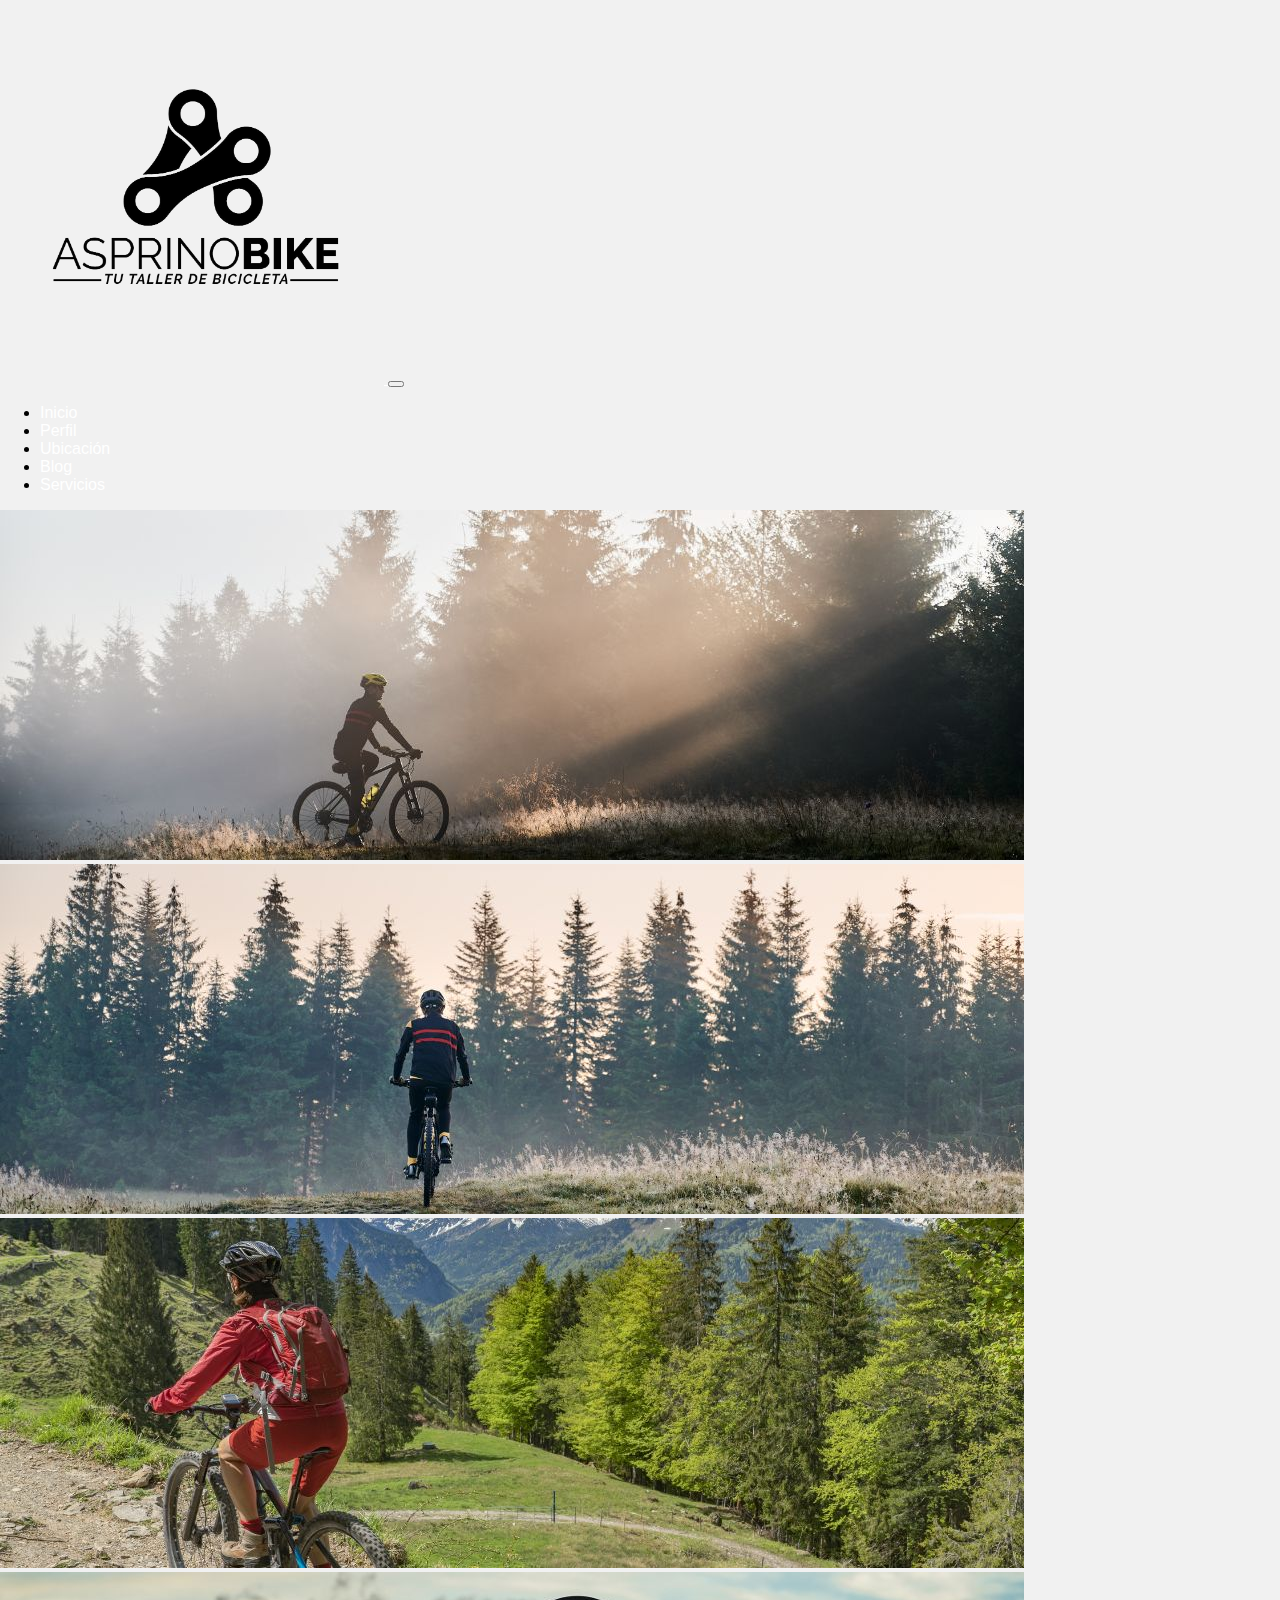
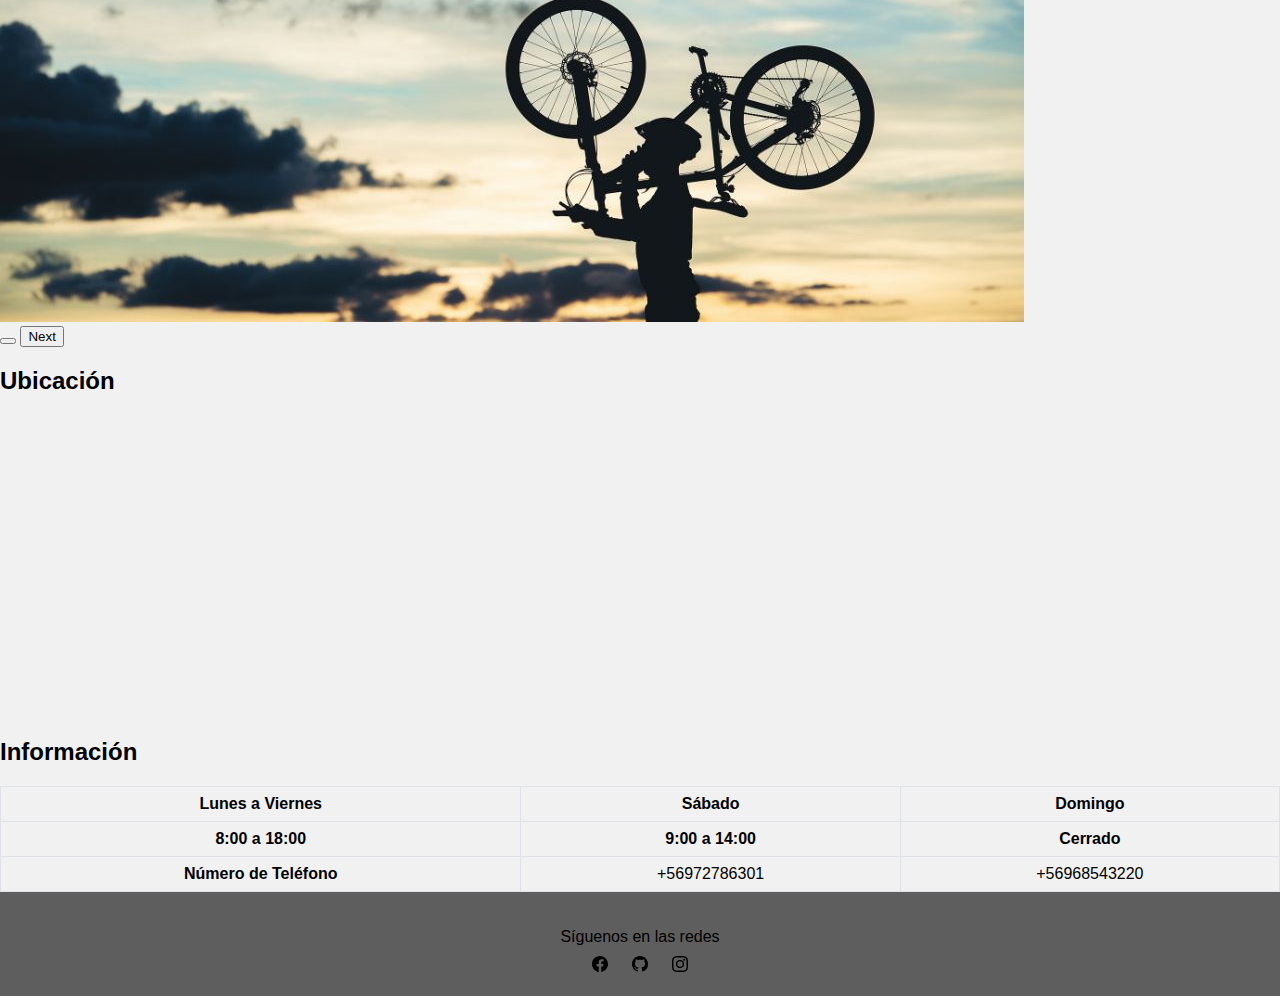
<file: ubicacion.html>
<!DOCTYPE html>
<html lang="en">
  <head>
    <meta charset="utf-8" />
    <meta name="viewport" content="width=device-width, initial-scale=1" />
    <link rel="stylesheet" href="./scss/style.css" />
    <title>Ubicación</title>
    <meta name="description" content="servicio de mantenimiento para bicicletas empresa dedicada a el cuidado de tu bicicleta repuestos neumaticos volante ">
    <meta name="keywords" content="repuestos,marco,suspension,cadena,maza,neumatico,llanta,volante,tija">
    <link
      href="https://cdn.jsdelivr.net/npm/bootstrap@5.3.0/dist/css/bootstrap.min.css"
      rel="stylesheet"
      integrity="sha384-9ndCyUaIbzAi2FUVXJi0CjmCapSmO7SnpJef0486qhLnuZ2cdeRhO02iuK6FUUVM"
      crossorigin="anonymous"
    />
  </head>
  <body>
    <header>
      <nav class="navbar navbar-expand-lg bg-body-tertiary">
      <div class="container-fluid">
        <a class="navbar-brand" href="./index.html">
          <img class="logo" src="./img/Logo.png" />
        </a>
        <button
          class="navbar-toggler"
          type="button"
          data-bs-toggle="collapse"
          data-bs-target="#navbarSupportedContent"
          aria-controls="navbarSupportedContent"
          aria-expanded="false"
          aria-label="Toggle navigation"
        >
          <span class="navbar-toggler-icon"></span>
        </button>
        <div class="collapse navbar-collapse" id="navbarSupportedContent">
          <ul class="navbar-nav me-auto mb-2 mb-lg-0">
            <li class="nav-item">
              <a class="nav-link active" aria-current="page" href="./index.html"
                >Inicio</a
              >
            </li>
            <li class="nav-item">
              <a class="nav-link active" href="./perfil.html">Perfil</a>
            </li>
            <li class="nav-item">
              <a class="nav-link active" href="./ubicacion.html">Ubicación</a>
            </li>
            <li class="nav-item">
              <a class="nav-link active" href="./blog.html">Blog</a>
            </li>
            <li class="nav-item">
              <a class="nav-link active" href="./servicio.html">Servicios</a>
            </li>
          </ul>
        </div>
      </div>
      </nav>
    </header>
    <section id="carrusel">
      <div id="carouselExample" class="carousel slide">
        <div class="carousel-inner">
          <div class="carousel-item active">
            <img src="./img/bike-1.jpg" class="d-block w-100" alt="bike-1" />
          </div>
          <div class="carousel-item">
            <img src="./img/bike-2.jpg" class="d-block w-100" alt="bike-2" />
          </div>
          <div class="carousel-item">
            <img src="./img/bike-3.jpg" class="d-block w-100" alt="bike-3" />
          </div>
          <div class="carousel-item">
            <img src="./img/bike-4.jpg" class="d-block w-100" alt="bike-4" />
          </div>
        </div>
        <button
          class="carousel-control-prev"
          type="button"
          data-bs-target="#carouselExample"
          data-bs-slide="prev">
          <span class="carousel-control-prev-icon" aria-hidden="true"></span>
          <span class="visually-hidden"></span>
        </button>
        <button
          class="carousel-control-next"
          type="button"
          data-bs-target="#carouselExample"
          data-bs-slide="next">
          <span class="carousel-control-next-icon" aria-hidden="true"></span>
          <span class="visually-hidden">Next</span>
        </button>
      </div>
    </section>
    <div class="container-fluid">
      <div class="row mt-4">
        <div class="col-lg-6">
          <h2>Ubicación</h2>
          <a
            ><iframe
              src="https://www.google.com/maps/embed?pb=!1m18!1m12!1m3!1d3329.0902484256585!2d-70.64802542427435!3d-33.44695519733329!2m3!1f0!2f0!3f0!3m2!1i1024!2i768!4f13.1!3m3!1m2!1s0x9662c57532cc02d7%3A0x65bc9246c195b00b!2sSanta%20Rosa%20231%20Condominio!5e0!3m2!1ses-419!2scl!4v1690053971050!5m2!1ses-419!2scl"
              width="100%"
              height="300"
              style="border: 0"
              allowfullscreen="img-fluid"
              loading="lazy"
              referrerpolicy="no-referrer-when-downgrade"
            ></iframe
          ></a>
        </div>
        <div class="col-lg-6">
          <h2>Información</h2>
          <div class="table-responsive">
            <table class="table table-bordered">
              <thead>
                <tr>
                  <th>Lunes a Viernes</th>
                  <th>Sábado</th>
                  <th>Domingo</th>
                </tr>
              </thead>
              <tbody>
                <tr>
                  <td>8:00 a 18:00</td>
                  <td>9:00 a 14:00</td>
                  <td>Cerrado</td>
                </tr>
                <tr>
                  <td>Número de Teléfono</td>
                  <td>+56972786301</td>
                  <td>+56968543220</td> 
                </tr>
              </tbody>
            </table>
          </div>
        </div>
        </div>
      </div>
    </div>
    <footer>
      <p>Síguenos en las redes</p>
      <div class="rede">
          <img src="./img/facebook.svg" alt="logo facebook">
          <img src="./img/github.svg" alt="logo github">
        <a href="https://www.instagram.com/asprinobike/">
          <img src="./img/instagram.svg" alt="logo instagram">
        </a>
      </div>
    </footer>
    <script
      src="https://cdn.jsdelivr.net/npm/bootstrap@5.3.0/dist/js/bootstrap.bundle.min.js"
      integrity="sha384-geWF76RCwLtnZ8qwWowPQNguL3RmwHVBC9FhGdlKrxdiJJigb/j/68SIy3Te4Bkz"
      crossorigin="anonymous"
    ></script>
  </body>
</html>
</file>
<file: scss/style.css>
.logo {
  max-width: 30%;
  height: auto;
}

.banner {
  width: 100%;
  max-width: 100%;
  height: 300px;
}

.container {
  max-width: 500px;
  margin: 0 auto;
  padding: 20px;
}

.form-group {
  margin-bottom: 20px;
}

.form-group label {
  display: block;
  font-weight: bold;
  margin-bottom: 5px;
}

.form-group input[type=text],
.form-group input[type=email] {
  width: 100%;
  padding: 10px;
  font-size: 16px;
  border-radius: 5px;
  border: 1px solid #ccc;
}

.btn-register {
  display: block;
  width: 100%;
  padding: 10px;
  font-size: 16px;
  font-weight: bold;
  text-align: center;
  background-color: #5e5e5e;
  color: #fff;
  border: none;
  border-radius: 5px;
  cursor: pointer;
}

body {
  font-family: Arial, sans-serif;
  background-color: #f1f1f1;
  margin: 0;
  padding: 0;
}

.container {
  max-width: 400px;
  margin: 0 auto;
  padding: 40px;
  background-color: #fff;
  border-radius: 5px;
  box-shadow: 0 0 10px rgb(255, 255, 255);
}

.form-group {
  margin-bottom: 20px;
}

.form-group label {
  display: block;
  font-weight: bold;
  margin-bottom: 5px;
}

.form-group input[type=text],
.form-group input[type=password] {
  width: 100%;
  padding: 10px;
  font-size: 16px;
  border-radius: 5px;
  border: 1px solid #ccc;
}

.btn-login {
  display: block;
  width: 100%;
  padding: 10px;
  font-size: 16px;
  font-weight: bold;
  text-align: center;
  background-color: #5e5e5e;
  color: #fff;
  border: none;
  border-radius: 5px;
  cursor: pointer;
}

@media (max-width: 480px) {
  .container {
    padding: 20px;
  }
}
.grid-container {
  display: grid;
  grid-template-columns: repeat(auto-fit, minmax(300px, 1fr));
  gap: 20px;
}

.grid-item {
  border: 1px solid #ccc;
  padding: 20px;
  text-align: center;
}

.grid-item img {
  max-width: 100%;
  height: auto;
}

@media (max-width: 767px) {
  .grid-container {
    grid-template-columns: 1fr;
  }
}
body {
  font-size: 16px;
}

.table-responsive {
  overflow-x: auto;
}

.table {
  width: 100%;
  border-collapse: collapse;
}
.table th,
.table td {
  border: 1px solid #dee2e6;
  padding: 0.5rem;
  text-align: center;
}
.table th {
  background-color: #f1f1f1;
}

a {
  color: #ffffff;
  text-decoration: none;
}
a:hover {
  text-decoration: underline;
}

td:first-child {
  font-weight: bold;
}

tr:first-child {
  font-weight: bold;
}

.image-gallery {
  display: flex;
  justify-content: space-between;
}
.image-gallery .card {
  width: 30%;
  margin-bottom: 20px;
}
.image-gallery .card .card-img-top {
  max-width: 100%;
  height: auto;
}
.image-gallery .card .card-body {
  text-align: center;
}
.image-gallery .card .card-body .card-text {
  margin-bottom: 10px;
}
.image-gallery .card .card-body .btn {
  display: inline-block;
  padding: 10px 20px;
  background-color: #5e5e5e;
  color: #fff;
  border: none;
  border-radius: 5px;
  text-decoration: none;
  transition: background-color 0.3s;
}
.image-gallery .card .card-body .btn:hover {
  background-color: #454545;
}
@media (max-width: 600px) {
  .image-gallery {
    flex-direction: column;
  }
  .image-gallery .card {
    width: 100%;
  }
}

body {
  margin: 0;
  padding: 0;
}

.image-gallery {
  display: grid;
  grid-template-columns: repeat(auto-fit, minmax(18rem, 1fr));
  gap: 20px;
  padding: 20px;
}
.image-gallery .card {
  width: 100%;
  border: 1px solid #878686;
  border-radius: 5px;
}
.image-gallery .card img {
  width: 100%;
  height: auto;
  border-radius: 5px 5 5 0px;
}
.image-gallery .card .card-body {
  padding: 10px;
}

@media (max-width: 768px) {
  .image-gallery {
    grid-template-columns: repeat(auto-fit, minmax(250px, 1fr));
    gap: 10px;
  }
}
footer {
  background-color: #5e5e5e;
  padding: 20px;
  text-align: center;
}
footer p {
  margin-bottom: 10px;
}
footer .rede {
  flex-direction: column;
  justify-content: center;
  align-items: center;
}
footer .rede img {
  margin: 0 10px;
  max-width: 30px;
}
@media (max-width: 768px) {
  footer .rede {
    flex-direction: column;
  }
  footer .rede img {
    margin: 10px 0;
  }
}/*# sourceMappingURL=style.css.map */
</file>
